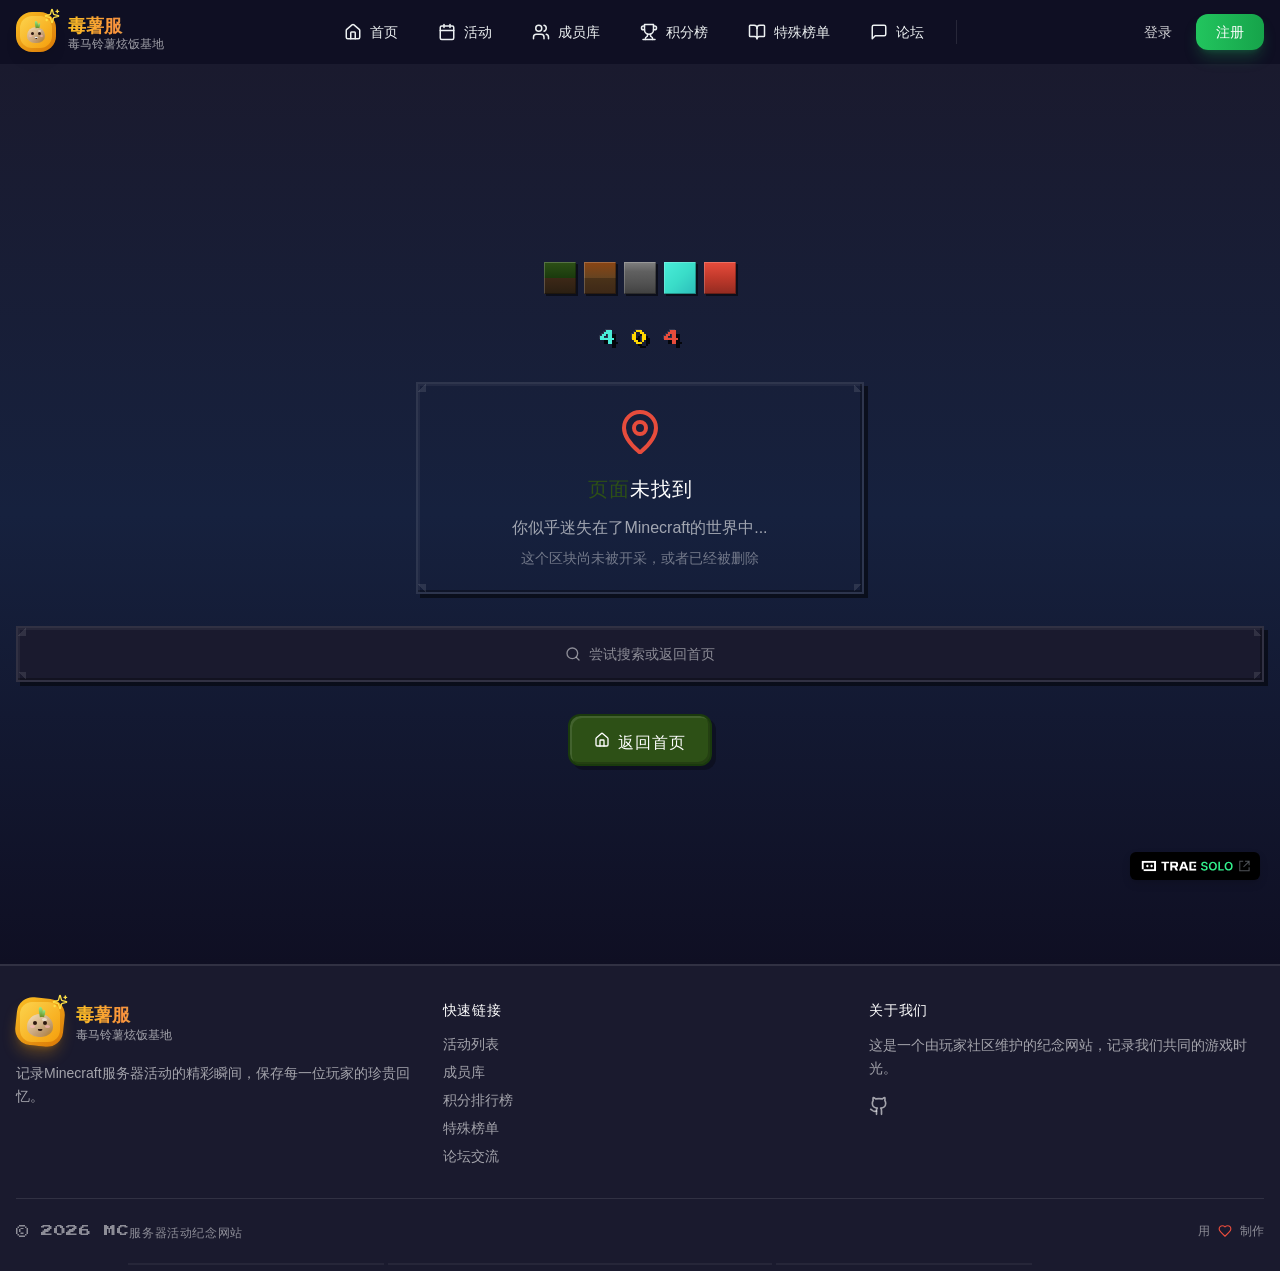
<file: index.html>
<!doctype html>
<html lang="en">
  <head>
    <meta charset="UTF-8" />
    <link rel="icon" type="image/svg+xml" href="/dsf-web1.0/favicon.svg" />
    <meta name="viewport" content="width=device-width, initial-scale=1.0" />
    <title>毒马铃薯炫饭基地</title>
    <script type="module" crossorigin src="/dsf-web1.0/assets/index-Dt2YuJtw.js"></script>
    <link rel="stylesheet" crossorigin href="/dsf-web1.0/assets/index-BSZxFtLf.css">
    <script src="/dsf-web1.0/assets/admin-extensions.js"></script>
    <script>
      (function() {
        var base = '/dsf-web1.0/';
        var route = sessionStorage.getItem('spa-redirect');
        if (route) {
          sessionStorage.removeItem('spa-redirect');
          window.history.replaceState(null, '', base + route);
        }
      })();
    </script>
  </head>
  <body>
    <div id="app"></div>
  
          <script>
            (function() {
              'use strict';
              
              if (window.TraeBadgePlugin) return;
              
              const css = `
.trae-badge {
  display: inline-flex;
  align-items: center;
  justify-content: center;
  font-family: -apple-system, BlinkMacSystemFont, 'Segoe UI', Roboto, Oxygen, Ubuntu, Cantarell, sans-serif;
  font-weight: 500;
  transition: all 0.2s ease;
  cursor: pointer;
  box-sizing: border-box;
  border-radius: 6px;
  position: fixed;
  padding: 8px 8px 8px 10px;
  height: 28px;
  width: 130px;
  z-index: 9999;
}

.trae-badge:hover.trae-badge--light {
  background-color: #EDEFF2;
}

.trae-badge:hover.trae-badge--dark {
  background-color: #2A2D31;
}

.trae-badge-content {
  display: flex;
  align-items: center;
  justify-content: center;
  gap: 4px;
}

.trae-badge-logo {
  flex-shrink: 0;
}

.trae-badge-share {
  flex-shrink: 0;
  color: rgba(78, 82, 87, 1);
}

.trae-badge:hover.trae-badge--light .trae-badge-share {
  color: rgba(38, 41, 44, 1);
}

.trae-badge:hover.trae-badge--dark .trae-badge-share {
  color: #D1D3DB;
}

.trae-badge-cancel {
  position: absolute;
  top: -8px;
  right: -8px;
  width: 16px;
  height: 16px;
  cursor: pointer;
  opacity: 0;
  visibility: hidden;
  z-index: 10001;
  display: flex;
  align-items: center;
  justify-content: center;
  color: #000000;
}

.trae-badge:hover .trae-badge-cancel {
  opacity: 1 !important;
  visibility: visible !important;
}

/* 在移动端设备上始终显示取消按钮 */
@media (hover: none) and (pointer: coarse) {
  .trae-badge-cancel {
    opacity: 1 !important;
    visibility: visible !important;
  }
}

.trae-badge--light {
  background-color: rgba(255, 255, 255, 1);
  color: #ffffff;
  box-shadow: 0px 0px 0.5px 0px rgba(0, 0, 0, 0.12), 0px 1px 3px 0px rgba(0, 0, 0, 0.08), 0px 4px 8px 0px rgba(0, 0, 0, 0.12);
}

.trae-badge--dark {
  background-color: #000000;
  color: #ffffff;
  box-shadow: 0px 0px 0.5px 0px rgba(0, 0, 0, 0.12), 0px 1px 3px 0px rgba(0, 0, 0, 0.08), 0px 4px 8px 0px rgba(0, 0, 0, 0.12);
}

.trae-badge--bottom-right { bottom: 20px; right: 20px; }
.trae-badge--bottom-left { bottom: 20px; left: 20px; }
.trae-badge--top-right { top: 20px; right: 20px; }
.trae-badge--top-left { top: 20px; left: 20px; }
`;
              const logos = {"light":"<svg width=\"92\" height=\"12\" viewBox=\"0 0 92 12\" fill=\"none\" xmlns=\"http://www.w3.org/2000/svg\">\n<g clip-path=\"url(#clip0_5805_55291)\">\n<g clip-path=\"url(#clip1_5805_55291)\">\n<path d=\"M15.1579 11.2121H2.6478V9.12821H0.562988V0.787872H15.1579V11.2121ZM2.6478 9.12821H13.073V2.87269H2.6478V9.12821ZM7.86092 5.96865L6.38672 7.44275L4.91261 5.96865L6.38672 4.49445L7.86092 5.96865ZM12.0306 5.96775L10.5564 7.44185L9.08233 5.96775L10.5564 4.49355L12.0306 5.96775Z\" fill=\"white\"/>\n</g>\n<g clip-path=\"url(#clip2_5805_55291)\">\n<path d=\"M28.0793 3.37087H25.142V10.6863H23.143V3.37087H20.2048V1.5047H28.0793V3.37087ZM55.4369 3.36808H50.3789V8.81641H55.4369V10.6835H48.3789V1.50092H55.4369V3.36808ZM34.1761 1.50092C36.4528 1.50092 37.1355 2.26109 37.1355 4.43355C37.1355 6.00363 36.6872 6.72417 35.4243 7.14483L37.1466 10.6817H34.9474L33.3569 7.38095H31.2204L31.2222 10.6817V10.6826H29.2583V1.50092H34.1761ZM47.4897 10.6826H45.3993L44.5662 8.50363H40.8449L40.0819 10.6826H37.9048L41.4232 1.5047H44.081L47.4897 10.6826ZM55.436 6.119L53.8697 7.59311L52.3955 6.119L53.8697 4.6448L55.436 6.119ZM41.4547 6.86439H44.0173L42.8578 3.54429H42.5985L41.4547 6.86439ZM31.2222 5.60883H33.8948V5.60793C34.5636 5.60793 35.07 5.38284 35.0701 4.79156V4.14581C35.0701 3.55449 34.5636 3.32934 33.8948 3.32934H31.2222V5.60883Z\" fill=\"white\"/>\n</g>\n</g>\n<path d=\"M65.0407 4.17188C65.0009 3.79972 64.8333 3.50994 64.5379 3.30256C64.2453 3.09517 63.8646 2.99148 63.3958 2.99148C63.0663 2.99148 62.7836 3.04119 62.5478 3.14062C62.312 3.24006 62.1316 3.375 62.0066 3.54545C61.8816 3.71591 61.8177 3.91051 61.8149 4.12926C61.8149 4.31108 61.856 4.46875 61.9384 4.60227C62.0237 4.7358 62.1387 4.84943 62.2836 4.94318C62.4285 5.03409 62.589 5.1108 62.7651 5.1733C62.9413 5.2358 63.1188 5.28835 63.2978 5.33097L64.116 5.53551C64.4455 5.61222 64.7623 5.71591 65.0663 5.84659C65.3731 5.97727 65.6472 6.14205 65.8887 6.34091C66.133 6.53977 66.3262 6.77983 66.4683 7.06108C66.6103 7.34233 66.6813 7.67187 66.6813 8.04972C66.6813 8.56108 66.5506 9.01136 66.2893 9.40057C66.0279 9.78693 65.6501 10.0895 65.1558 10.3082C64.6643 10.5241 64.0691 10.6321 63.3703 10.6321C62.6913 10.6321 62.1018 10.527 61.6018 10.3168C61.1046 10.1065 60.7154 9.79972 60.4342 9.39631C60.1558 8.9929 60.0052 8.50142 59.9825 7.92188H61.5379C61.5606 8.22585 61.6543 8.47869 61.8191 8.6804C61.9839 8.8821 62.1984 9.03267 62.4626 9.1321C62.7296 9.23153 63.0279 9.28125 63.3575 9.28125C63.7012 9.28125 64.0024 9.23011 64.2609 9.12784C64.5222 9.02273 64.7268 8.87784 64.8745 8.69318C65.0222 8.50568 65.0975 8.28693 65.1004 8.03693C65.0975 7.80966 65.0308 7.62216 64.9001 7.47443C64.7694 7.32386 64.5862 7.19886 64.3504 7.09943C64.1174 6.99716 63.8447 6.90625 63.5322 6.8267L62.5393 6.57102C61.8205 6.38636 61.2524 6.10653 60.8347 5.73153C60.42 5.35369 60.2126 4.85227 60.2126 4.22727C60.2126 3.71307 60.3518 3.26278 60.6302 2.87642C60.9114 2.49006 61.2935 2.19034 61.7765 1.97727C62.2595 1.76136 62.8063 1.65341 63.4171 1.65341C64.0364 1.65341 64.5791 1.76136 65.045 1.97727C65.5137 2.19034 65.8816 2.48722 66.1487 2.8679C66.4157 3.24574 66.5535 3.6804 66.562 4.17188H65.0407ZM75.8891 6.13636C75.8891 7.0767 75.7129 7.8821 75.3607 8.55256C75.0112 9.22017 74.534 9.73153 73.9288 10.0866C73.3266 10.4418 72.6433 10.6193 71.8791 10.6193C71.1149 10.6193 70.4303 10.4418 69.8252 10.0866C69.2229 9.72869 68.7456 9.21591 68.3933 8.5483C68.0439 7.87784 67.8692 7.07386 67.8692 6.13636C67.8692 5.19602 68.0439 4.39205 68.3933 3.72443C68.7456 3.05398 69.2229 2.54119 69.8252 2.18608C70.4303 1.83097 71.1149 1.65341 71.8791 1.65341C72.6433 1.65341 73.3266 1.83097 73.9288 2.18608C74.534 2.54119 75.0112 3.05398 75.3607 3.72443C75.7129 4.39205 75.8891 5.19602 75.8891 6.13636ZM74.2996 6.13636C74.2996 5.47443 74.1959 4.91619 73.9885 4.46165C73.784 4.00426 73.4999 3.65909 73.1362 3.42614C72.7726 3.19034 72.3536 3.07244 71.8791 3.07244C71.4047 3.07244 70.9857 3.19034 70.622 3.42614C70.2584 3.65909 69.9729 4.00426 69.7655 4.46165C69.5609 4.91619 69.4587 5.47443 69.4587 6.13636C69.4587 6.7983 69.5609 7.35795 69.7655 7.81534C69.9729 8.26989 70.2584 8.61506 70.622 8.85085C70.9857 9.08381 71.4047 9.20028 71.8791 9.20028C72.3536 9.20028 72.7726 9.08381 73.1362 8.85085C73.4999 8.61506 73.784 8.26989 73.9885 7.81534C74.1959 7.35795 74.2996 6.7983 74.2996 6.13636ZM77.3837 10.5V1.77273H78.9647V9.17472H82.8085V10.5H77.3837ZM91.6391 6.13636C91.6391 7.0767 91.4629 7.8821 91.1107 8.55256C90.7612 9.22017 90.284 9.73153 89.6788 10.0866C89.0766 10.4418 88.3933 10.6193 87.6291 10.6193C86.8649 10.6193 86.1803 10.4418 85.5752 10.0866C84.9729 9.72869 84.4956 9.21591 84.1433 8.5483C83.7939 7.87784 83.6192 7.07386 83.6192 6.13636C83.6192 5.19602 83.7939 4.39205 84.1433 3.72443C84.4956 3.05398 84.9729 2.54119 85.5752 2.18608C86.1803 1.83097 86.8649 1.65341 87.6291 1.65341C88.3933 1.65341 89.0766 1.83097 89.6788 2.18608C90.284 2.54119 90.7612 3.05398 91.1107 3.72443C91.4629 4.39205 91.6391 5.19602 91.6391 6.13636ZM90.0496 6.13636C90.0496 5.47443 89.9459 4.91619 89.7385 4.46165C89.534 4.00426 89.2499 3.65909 88.8862 3.42614C88.5226 3.19034 88.1036 3.07244 87.6291 3.07244C87.1547 3.07244 86.7357 3.19034 86.372 3.42614C86.0084 3.65909 85.7229 4.00426 85.5155 4.46165C85.3109 4.91619 85.2087 5.47443 85.2087 6.13636C85.2087 6.7983 85.3109 7.35795 85.5155 7.81534C85.7229 8.26989 86.0084 8.61506 86.372 8.85085C86.7357 9.08381 87.1547 9.20028 87.6291 9.20028C88.1036 9.20028 88.5226 9.08381 88.8862 8.85085C89.2499 8.61506 89.534 8.26989 89.7385 7.81534C89.9459 7.35795 90.0496 6.7983 90.0496 6.13636Z\" fill=\"#32F08C\"/>\n<defs>\n<clipPath id=\"clip0_5805_55291\">\n<rect width=\"54.874\" height=\"10.4242\" fill=\"white\" transform=\"translate(0.562988 0.787872)\"/>\n</clipPath>\n<clipPath id=\"clip1_5805_55291\">\n<rect width=\"14.5949\" height=\"10.4242\" fill=\"white\" transform=\"translate(0.562988 0.787872)\"/>\n</clipPath>\n<clipPath id=\"clip2_5805_55291\">\n<rect width=\"35.2321\" height=\"9.18536\" fill=\"white\" transform=\"translate(20.2048 1.50092)\"/>\n</clipPath>\n</defs>\n</svg>","dark":"<svg width=\"92\" height=\"12\" viewBox=\"0 0 92 12\" fill=\"none\" xmlns=\"http://www.w3.org/2000/svg\">\n<g clip-path=\"url(#clip0_5805_55291)\">\n<g clip-path=\"url(#clip1_5805_55291)\">\n<path d=\"M15.1579 11.2121H2.6478V9.12821H0.562988V0.787872H15.1579V11.2121ZM2.6478 9.12821H13.073V2.87269H2.6478V9.12821ZM7.86092 5.96865L6.38672 7.44275L4.91261 5.96865L6.38672 4.49445L7.86092 5.96865ZM12.0306 5.96775L10.5564 7.44185L9.08233 5.96775L10.5564 4.49355L12.0306 5.96775Z\" fill=\"black\"/>\n</g>\n<g clip-path=\"url(#clip2_5805_55291)\">\n<path d=\"M28.0793 3.37088H25.142V10.6863H23.143V3.37088H20.2048V1.50471H28.0793V3.37088ZM55.4369 3.36808H50.3789V8.81642H55.4369V10.6835H48.3789V1.50092H55.4369V3.36808ZM34.1761 1.50092C36.4528 1.50092 37.1355 2.2611 37.1355 4.43355C37.1355 6.00364 36.6872 6.72418 35.4243 7.14484L37.1466 10.6817H34.9474L33.3569 7.38096H31.2204L31.2222 10.6817V10.6826H29.2583V1.50092H34.1761ZM47.4897 10.6826H45.3993L44.5662 8.50363H40.8449L40.0819 10.6826H37.9048L41.4232 1.50471H44.081L47.4897 10.6826ZM55.436 6.11901L53.8697 7.59312L52.3955 6.11901L53.8697 4.64481L55.436 6.11901ZM41.4547 6.8644H44.0173L42.8578 3.5443H42.5985L41.4547 6.8644ZM31.2222 5.60884H33.8948V5.60794C34.5636 5.60793 35.07 5.38285 35.0701 4.79156V4.14581C35.0701 3.5545 34.5636 3.32935 33.8948 3.32935H31.2222V5.60884Z\" fill=\"black\"/>\n</g>\n</g>\n<path d=\"M65.0407 4.17188C65.0009 3.79972 64.8333 3.50994 64.5379 3.30256C64.2453 3.09517 63.8646 2.99148 63.3958 2.99148C63.0663 2.99148 62.7836 3.04119 62.5478 3.14062C62.312 3.24006 62.1316 3.375 62.0066 3.54545C61.8816 3.71591 61.8177 3.91051 61.8149 4.12926C61.8149 4.31108 61.856 4.46875 61.9384 4.60227C62.0237 4.7358 62.1387 4.84943 62.2836 4.94318C62.4285 5.03409 62.589 5.1108 62.7651 5.1733C62.9413 5.2358 63.1188 5.28835 63.2978 5.33097L64.116 5.53551C64.4455 5.61222 64.7623 5.71591 65.0663 5.84659C65.3731 5.97727 65.6472 6.14205 65.8887 6.34091C66.133 6.53977 66.3262 6.77983 66.4683 7.06108C66.6103 7.34233 66.6813 7.67187 66.6813 8.04972C66.6813 8.56108 66.5506 9.01136 66.2893 9.40057C66.0279 9.78693 65.6501 10.0895 65.1558 10.3082C64.6643 10.5241 64.0691 10.6321 63.3703 10.6321C62.6913 10.6321 62.1018 10.527 61.6018 10.3168C61.1046 10.1065 60.7154 9.79972 60.4342 9.39631C60.1558 8.9929 60.0052 8.50142 59.9825 7.92188H61.5379C61.5606 8.22585 61.6543 8.47869 61.8191 8.6804C61.9839 8.8821 62.1984 9.03267 62.4626 9.1321C62.7296 9.23153 63.0279 9.28125 63.3575 9.28125C63.7012 9.28125 64.0024 9.23011 64.2609 9.12784C64.5222 9.02273 64.7268 8.87784 64.8745 8.69318C65.0222 8.50568 65.0975 8.28693 65.1004 8.03693C65.0975 7.80966 65.0308 7.62216 64.9001 7.47443C64.7694 7.32386 64.5862 7.19886 64.3504 7.09943C64.1174 6.99716 63.8447 6.90625 63.5322 6.8267L62.5393 6.57102C61.8205 6.38636 61.2524 6.10653 60.8347 5.73153C60.42 5.35369 60.2126 4.85227 60.2126 4.22727C60.2126 3.71307 60.3518 3.26278 60.6302 2.87642C60.9114 2.49006 61.2935 2.19034 61.7765 1.97727C62.2595 1.76136 62.8063 1.65341 63.4171 1.65341C64.0364 1.65341 64.5791 1.76136 65.045 1.97727C65.5137 2.19034 65.8816 2.48722 66.1487 2.8679C66.4157 3.24574 66.5535 3.6804 66.562 4.17188H65.0407ZM75.8891 6.13636C75.8891 7.0767 75.7129 7.8821 75.3607 8.55256C75.0112 9.22017 74.534 9.73153 73.9288 10.0866C73.3266 10.4418 72.6433 10.6193 71.8791 10.6193C71.1149 10.6193 70.4303 10.4418 69.8252 10.0866C69.2229 9.72869 68.7456 9.21591 68.3933 8.5483C68.0439 7.87784 67.8692 7.07386 67.8692 6.13636C67.8692 5.19602 68.0439 4.39205 68.3933 3.72443C68.7456 3.05398 69.2229 2.54119 69.8252 2.18608C70.4303 1.83097 71.1149 1.65341 71.8791 1.65341C72.6433 1.65341 73.3266 1.83097 73.9288 2.18608C74.534 2.54119 75.0112 3.05398 75.3607 3.72443C75.7129 4.39205 75.8891 5.19602 75.8891 6.13636ZM74.2996 6.13636C74.2996 5.47443 74.1959 4.91619 73.9885 4.46165C73.784 4.00426 73.4999 3.65909 73.1362 3.42614C72.7726 3.19034 72.3536 3.07244 71.8791 3.07244C71.4047 3.07244 70.9857 3.19034 70.622 3.42614C70.2584 3.65909 69.9729 4.00426 69.7655 4.46165C69.5609 4.91619 69.4587 5.47443 69.4587 6.13636C69.4587 6.7983 69.5609 7.35795 69.7655 7.81534C69.9729 8.26989 70.2584 8.61506 70.622 8.85085C70.9857 9.08381 71.4047 9.20028 71.8791 9.20028C72.3536 9.20028 72.7726 9.08381 73.1362 8.85085C73.4999 8.61506 73.784 8.26989 73.9885 7.81534C74.1959 7.35795 74.2996 6.7983 74.2996 6.13636ZM77.3837 10.5V1.77273H78.9647V9.17472H82.8085V10.5H77.3837ZM91.6391 6.13636C91.6391 7.0767 91.4629 7.8821 91.1107 8.55256C90.7612 9.22017 90.284 9.73153 89.6788 10.0866C89.0766 10.4418 88.3933 10.6193 87.6291 10.6193C86.8649 10.6193 86.1803 10.4418 85.5752 10.0866C84.9729 9.72869 84.4956 9.21591 84.1433 8.5483C83.7939 7.87784 83.6192 7.07386 83.6192 6.13636C83.6192 5.19602 83.7939 4.39205 84.1433 3.72443C84.4956 3.05398 84.9729 2.54119 85.5752 2.18608C86.1803 1.83097 86.8649 1.65341 87.6291 1.65341C88.3933 1.65341 89.0766 1.83097 89.6788 2.18608C90.284 2.54119 90.7612 3.05398 91.1107 3.72443C91.4629 4.39205 91.6391 5.19602 91.6391 6.13636ZM90.0496 6.13636C90.0496 5.47443 89.9459 4.91619 89.7385 4.46165C89.534 4.00426 89.2499 3.65909 88.8862 3.42614C88.5226 3.19034 88.1036 3.07244 87.6291 3.07244C87.1547 3.07244 86.7357 3.19034 86.372 3.42614C86.0084 3.65909 85.7229 4.00426 85.5155 4.46165C85.3109 4.91619 85.2087 5.47443 85.2087 6.13636C85.2087 6.7983 85.3109 7.35795 85.5155 7.81534C85.7229 8.26989 86.0084 8.61506 86.372 8.85085C86.7357 9.08381 87.1547 9.20028 87.6291 9.20028C88.1036 9.20028 88.5226 9.08381 88.8862 8.85085C89.2499 8.61506 89.534 8.26989 89.7385 7.81534C89.9459 7.35795 90.0496 6.7983 90.0496 6.13636Z\" fill=\"#0AB861\"/>\n<defs>\n<clipPath id=\"clip0_5805_55291\">\n<rect width=\"54.874\" height=\"10.4242\" fill=\"white\" transform=\"translate(0.562988 0.787872)\"/>\n</clipPath>\n<clipPath id=\"clip1_5805_55291\">\n<rect width=\"14.5949\" height=\"10.4242\" fill=\"white\" transform=\"translate(0.562988 0.787872)\"/>\n</clipPath>\n<clipPath id=\"clip2_5805_55291\">\n<rect width=\"35.2321\" height=\"9.18536\" fill=\"white\" transform=\"translate(20.2048 1.50092)\"/>\n</clipPath>\n</defs>\n</svg>"};
              const cancelDark = `<svg width="16" height="15" viewBox="0 0 16 15" fill="none" xmlns="http://www.w3.org/2000/svg">
<g clip-path="url(#clip0_5993_243)">
<path d="M0.437012 7.5C0.437012 3.35786 3.79488 0 7.93701 0C12.0791 0 15.437 3.35786 15.437 7.5C15.437 11.6421 12.0791 15 7.93701 15C3.79488 15 0.437012 11.6421 0.437012 7.5Z" fill="#EDEFF2"/>
<path fill-rule="evenodd" clip-rule="evenodd" d="M7.93698 1.34036C11.3391 1.34036 14.0966 4.09792 14.0966 7.5C14.0966 10.9021 11.3391 13.6596 7.93698 13.6596C4.53491 13.6596 1.77734 10.9021 1.77734 7.5C1.77734 4.09792 4.53491 1.34036 7.93698 1.34036Z" fill="#111214"/>
<path d="M7.93717 6.70886L9.40826 5.23776L9.80383 4.84128L10.5959 5.63334L10.1994 6.02891L8.72831 7.5L10.1994 8.9711L10.5959 9.36667L9.80383 10.1587L9.40826 9.76224L7.93717 8.29115L6.46607 9.76224L6.0705 10.1587L5.27844 9.36667L5.67493 8.9711L7.14602 7.5L5.67493 6.02891L5.27844 5.63334L6.0705 4.84128L6.46607 5.23776L7.93717 6.70886Z" fill="white"/>
</g>
<defs>
<clipPath id="clip0_5993_243">
<path d="M0.437012 7.5C0.437012 3.35786 3.79488 0 7.93701 0C12.0791 0 15.437 3.35786 15.437 7.5C15.437 11.6421 12.0791 15 7.93701 15C3.79488 15 0.437012 11.6421 0.437012 7.5Z" fill="white"/>
</clipPath>
</defs>
</svg>`;
              const cancelLight = `<svg width="16" height="15" viewBox="0 0 16 15" fill="none" xmlns="http://www.w3.org/2000/svg">
<g clip-path="url(#clip0_5993_279)">
<path d="M0.437012 7.5C0.437012 3.35786 3.79488 0 7.93701 0C12.0791 0 15.437 3.35786 15.437 7.5C15.437 11.6421 12.0791 15 7.93701 15C3.79488 15 0.437012 11.6421 0.437012 7.5Z" fill="#2A2D31"/>
<path fill-rule="evenodd" clip-rule="evenodd" d="M7.93698 1.34036C11.3391 1.34036 14.0966 4.09792 14.0966 7.5C14.0966 10.9021 11.3391 13.6596 7.93698 13.6596C4.53491 13.6596 1.77734 10.9021 1.77734 7.5C1.77734 4.09792 4.53491 1.34036 7.93698 1.34036Z" fill="white"/>
<path d="M7.93717 6.70886L9.40826 5.23776L9.80383 4.84128L10.5959 5.63334L10.1994 6.02891L8.72831 7.5L10.1994 8.9711L10.5959 9.36667L9.80383 10.1587L9.40826 9.76224L7.93717 8.29115L6.46607 9.76224L6.0705 10.1587L5.27844 9.36667L5.67493 8.9711L7.14602 7.5L5.67493 6.02891L5.27844 5.63334L6.0705 4.84128L6.46607 5.23776L7.93717 6.70886Z" fill="black"/>
</g>
<defs>
<clipPath id="clip0_5993_279">
<path d="M0.437012 7.5C0.437012 3.35786 3.79488 0 7.93701 0C12.0791 0 15.437 3.35786 15.437 7.5C15.437 11.6421 12.0791 15 7.93701 15C3.79488 15 0.437012 11.6421 0.437012 7.5Z" fill="white"/>
</clipPath>
</defs>
</svg>`;
              const shareIcon = `<svg width="15" height="14" viewBox="0 0 15 14" fill="none" xmlns="http://www.w3.org/2000/svg">
  <path d="M5.68693 2.33333H2.77026V11.6667H12.1036V8.75M8.6036 2.33333H12.1036V5.83333M6.8536 7.58333L11.5203 2.91666" 
        stroke="currentColor" stroke-width="1.05" stroke-linecap="square"/>
</svg>`;
              
              
          // 主题选择函数 (复用自 theme.ts)
          function getLuminance(r, g, b) {
            return 0.299 * r + 0.587 * g + 0.114 * b;
          }
          
          function parseColor(color) {
            const rgbaMatch = color.match(/rgba?\((\d+),\s*(\d+),\s*(\d+)(?:,\s*[\d.]+)?\)/);
            if (rgbaMatch) {
              return [parseInt(rgbaMatch[1]), parseInt(rgbaMatch[2]), parseInt(rgbaMatch[3])];
            }
            
            const hexMatch = color.match(/^#([0-9a-f]{6})$/i);
            if (hexMatch) {
              const hex = hexMatch[1];
              return [
                parseInt(hex.substr(0, 2), 16),
                parseInt(hex.substr(2, 2), 16),
                parseInt(hex.substr(4, 2), 16)
              ];
            }
            
            const hexShortMatch = color.match(/^#([0-9a-f]{3})$/i);
            if (hexShortMatch) {
              const hex = hexShortMatch[1];
              return [
                parseInt(hex[0] + hex[0], 16),
                parseInt(hex[1] + hex[1], 16),
                parseInt(hex[2] + hex[2], 16)
              ];
            }
            
            return null;
          }
          
          function detectBackgroundColor(element) {
            let targetElement;
            
            if (typeof element === 'string') {
              const found = document.querySelector(element);
              console.debug('Target element found:', found);
              if (!found) return 'rgb(255, 255, 255)';
              targetElement = found;
            } else if (element) {
              targetElement = element;
            } else {
              targetElement = document.body;
            }
            
            let currentElement = targetElement;
            
            while (currentElement && currentElement !== document.documentElement) {
              const computedStyle = window.getComputedStyle(currentElement);
              const backgroundColor = computedStyle.backgroundColor;
              
              console.debug('Checking element:', currentElement.tagName, currentElement.id, currentElement.className);
              console.debug('Background color:', backgroundColor);
              
              if (backgroundColor && backgroundColor !== 'rgba(0, 0, 0, 0)' && backgroundColor !== 'transparent') {
                console.debug('Found background color:', backgroundColor, 'on element:', currentElement);
                return backgroundColor;
              }
              
              currentElement = currentElement.parentElement;
            }
            
            const bodyStyle = window.getComputedStyle(document.body);
            const bodyBackground = bodyStyle.backgroundColor;
            console.debug('Body background:', bodyBackground);
            if (bodyBackground && bodyBackground !== 'rgba(0, 0, 0, 0)' && bodyBackground !== 'transparent') {
              return bodyBackground;
            }
            
            const htmlStyle = window.getComputedStyle(document.documentElement);
            const htmlBackground = htmlStyle.backgroundColor;
            console.debug('HTML background:', htmlBackground);
            if (htmlBackground && htmlBackground !== 'rgba(0, 0, 0, 0)' && htmlBackground !== 'transparent') {
              return htmlBackground;
            }
            
            console.debug('No background found, returning default white');
            return 'rgb(255, 255, 255)';
          }
          
          function autoSelectTheme(container) {
            const backgroundColor = detectBackgroundColor(container);
            const rgb = parseColor(backgroundColor);
            
            console.debug('TRAE Badge Plugin - Background detection:', {
              container,
              backgroundColor,
              rgb
            });
            
            if (!rgb) {
              console.debug('TRAE Badge Plugin - No RGB found, using dark theme');
              return 'dark';
            }
            
            const [r, g, b] = rgb;
            const luminance = getLuminance(r, g, b);
            const selectedTheme = luminance > 128 ? 'dark' : 'light';
            
            console.debug('TRAE Badge Plugin - Theme selection:', {
              luminance,
              selectedTheme,
              reason: luminance > 128 ? 'Light background -> Dark badge' : 'Dark background -> Light badge'
            });
            
            return selectedTheme;
          }
        
              
              // 注入样式
              const style = document.createElement('style');
              style.id = 'trae-badge-plugin-styles';
              style.textContent = css;
              document.head.appendChild(style);
              
              // 创建 Badge 函数
              function createBadge() {
                // 移除已存在的 badge
                const existingBadge = document.getElementById('trae-badge-plugin');
                if (existingBadge) {
                  existingBadge.remove();
                }
                
                // 确定主题
                let variant = 'dark';
                if (true) {
                  variant = autoSelectTheme('#app');
                }
                
                const isDarkBackground = variant === 'dark';
                const logoType = isDarkBackground ? 'light' : 'dark';
                const cancelIcon = isDarkBackground ? cancelLight : cancelDark;
                
                const badge = document.createElement('div');
                badge.id = 'trae-badge-plugin';
                badge.className = `trae-badge trae-badge--${variant} trae-badge--bottom-right`;
                badge.innerHTML = `
                  <div class="trae-badge-content">
                    <div class="trae-badge-logo">${logos[logoType]}</div>
                    <div class="trae-badge-share">${shareIcon}</div>
                  </div>
                  <div class="trae-badge-cancel">${cancelIcon}</div>
                `;
                
                // 添加点击事件
                
                badge.style.cursor = 'pointer';
                badge.addEventListener('click', (e) => {
                  if (e.target.closest('.trae-badge-cancel')) return;
                  window.open('https://www.trae.ai/solo?showJoin=1', '_blank');
                });
                
                
                // 添加取消按钮事件
                const cancelButton = badge.querySelector('.trae-badge-cancel');
                if (cancelButton) {
                  cancelButton.addEventListener('click', (e) => {
                    e.stopPropagation();
                    badge.remove();
                  });
                }
                
                document.body.appendChild(badge);
                return badge;
              }
              
              // 初始创建 badge
              // 等待 React 组件渲染完成后再创建 badge
              function initBadge() {
                // 使用 requestAnimationFrame 等待渲染完成
                requestAnimationFrame(() => {
                  // 再次检查目标元素是否存在
                  const targetElement = document.querySelector('#app');
                  if (targetElement) {
                    const badge = createBadge();
                  } else {
                    // 如果还没有找到，等待一段时间再试
                    setTimeout(() => {
                      const badge = createBadge();
                    }, 500);
                  }
                });
              }
              
              if (document.readyState === 'loading') {
                document.addEventListener('DOMContentLoaded', initBadge);
              } else {
                // DOM 已经加载完成，但 React 可能还没渲染
                initBadge();
              }
              
              window.TraeBadgePlugin = { 
                destroy: () => {
                  const badge = document.getElementById('trae-badge-plugin');
                  if (badge) badge.remove();
                  style.remove();
                  delete window.TraeBadgePlugin;
                },
                recreate: createBadge
              };
            })();
          </script>
        
</body>
</html>
</file>
<file: dsf-web1.0/assets/index-BSZxFtLf.css>
@import"https://fonts.googleapis.com/css2?family=Press+Start+2P&family=VT323&display=swap";.potato-icon[data-v-953abc86]{position:relative;display:flex;align-items:flex-end;justify-content:center}.potato-icon--sm[data-v-953abc86]{width:20px;height:22px}.potato-icon--md[data-v-953abc86]{width:28px;height:30px}.potato-icon--lg[data-v-953abc86]{width:40px;height:44px}.potato-icon--xl[data-v-953abc86]{width:56px;height:60px}.potato-body[data-v-953abc86]{position:relative;background:linear-gradient(135deg,wheat,#deb887,tan,#c4a574,#b8860b);border-radius:50% 50% 45% 45%/55% 55% 45% 45%;box-shadow:inset -3px -5px 10px #8b45134d,inset 3px 3px 8px #fff8dc80}.potato-icon--sm .potato-body[data-v-953abc86]{width:18px;height:16px}.potato-icon--md .potato-body[data-v-953abc86]{width:26px;height:23px}.potato-icon--lg .potato-body[data-v-953abc86]{width:38px;height:34px}.potato-icon--xl .potato-body[data-v-953abc86]{width:54px;height:48px}.potato-eye[data-v-953abc86]{position:absolute;background:#2d1810;border-radius:50%;top:30%}.potato-icon--sm .potato-eye[data-v-953abc86]{width:3px;height:3px}.potato-icon--md .potato-eye[data-v-953abc86]{width:4px;height:4px}.potato-icon--lg .potato-eye[data-v-953abc86]{width:6px;height:6px}.potato-icon--xl .potato-eye[data-v-953abc86]{width:9px;height:9px}.potato-eye-left[data-v-953abc86]{left:22%}.potato-eye-right[data-v-953abc86]{right:22%}.potato-blush[data-v-953abc86]{position:absolute;background:#ffb6c199;border-radius:50%;top:48%}.potato-icon--sm .potato-blush[data-v-953abc86]{width:3px;height:2px}.potato-icon--md .potato-blush[data-v-953abc86]{width:5px;height:3px}.potato-icon--lg .potato-blush[data-v-953abc86]{width:7px;height:4px}.potato-icon--xl .potato-blush[data-v-953abc86]{width:10px;height:6px}.potato-blush-left[data-v-953abc86]{left:12%}.potato-blush-right[data-v-953abc86]{right:12%}.potato-mouth[data-v-953abc86]{position:absolute;width:18%;height:10%;border-bottom:2px solid #2d1810;border-radius:0 0 50% 50%;bottom:25%;left:50%;transform:translate(-50%)}.potato-icon--sm .potato-mouth[data-v-953abc86]{border-width:1px;width:15%}.potato-icon--xl .potato-mouth[data-v-953abc86]{border-width:3px}.potato-shine[data-v-953abc86]{position:absolute;background:#ffffff80;border-radius:50%;top:18%;right:22%}.potato-icon--sm .potato-shine[data-v-953abc86]{width:3px;height:2px}.potato-icon--md .potato-shine[data-v-953abc86]{width:5px;height:3px}.potato-icon--lg .potato-shine[data-v-953abc86]{width:7px;height:5px}.potato-icon--xl .potato-shine[data-v-953abc86]{width:10px;height:7px}.potato-sprout[data-v-953abc86]{position:absolute;background:linear-gradient(180deg,#90ee90,#6b8e23);border-radius:50% 50% 0 0;top:0}.potato-icon--sm .potato-sprout-1[data-v-953abc86]{width:3px;height:7px;left:45%;transform:rotate(-10deg)}.potato-icon--sm .potato-sprout-2[data-v-953abc86]{width:2px;height:5px;left:58%;top:2px;transform:rotate(15deg)}.potato-icon--md .potato-sprout-1[data-v-953abc86]{width:4px;height:10px;left:45%;transform:rotate(-10deg)}.potato-icon--md .potato-sprout-2[data-v-953abc86]{width:3px;height:7px;left:58%;top:3px;transform:rotate(15deg)}.potato-icon--lg .potato-sprout-1[data-v-953abc86]{width:6px;height:14px;left:45%;transform:rotate(-10deg)}.potato-icon--lg .potato-sprout-2[data-v-953abc86]{width:4px;height:10px;left:58%;top:4px;transform:rotate(15deg)}.potato-icon--xl .potato-sprout-1[data-v-953abc86]{width:8px;height:20px;left:45%;transform:rotate(-10deg)}.potato-icon--xl .potato-sprout-2[data-v-953abc86]{width:6px;height:14px;left:58%;top:6px;transform:rotate(15deg)}.slide-enter-active[data-v-4faa0267],.slide-leave-active[data-v-4faa0267]{transition:all .3s cubic-bezier(.4,0,.2,1)}.slide-enter-from[data-v-4faa0267],.slide-leave-to[data-v-4faa0267]{opacity:0;transform:translateY(-10px)}.footer[data-v-00388a49]{position:relative;overflow:hidden}.pixel-logo[data-v-00388a49]{display:grid;grid-template-columns:repeat(2,8px);grid-template-rows:repeat(2,8px);gap:2px}.pixel-block[data-v-00388a49]{background:#2d5016;box-shadow:inset -1px -1px #00000080,inset 1px 1px #ffffff1a}.pixel-decoration[data-v-00388a49]{position:absolute;bottom:0;left:0;right:0;height:8px;display:flex;gap:4px}.pixel-row[data-v-00388a49]{height:2px;background:#ffffff0d}.pixel-row-1[data-v-00388a49]{width:20%;margin-left:10%}.pixel-row-2[data-v-00388a49]{width:30%}.pixel-row-3[data-v-00388a49]{width:20%;margin-right:10%}.bg-dark-surface[data-v-00388a49]{background-color:#1a1a2e}.text-grass-green[data-v-00388a49]{color:#2d5016}.text-redstone-red[data-v-00388a49]{color:#e74c3c}.border-pixel-border[data-v-00388a49]{border-color:#ffffff1a}.font-pixel[data-v-00388a49]{font-family:"Press Start 2P",VT323,monospace}.bg-dark-bg{background-color:#0f0f23}.font-pixel{font-family:"Press Start 2P",VT323,monospace}.page-enter-active,.page-leave-active{transition:all .3s ease}.page-enter-from{opacity:0;transform:translateY(20px)}.page-leave-to{opacity:0;transform:translateY(-20px)}::-webkit-scrollbar{width:8px;height:8px}::-webkit-scrollbar-track{background:#1a1a2e}::-webkit-scrollbar-thumb{background:#2d5016;border-radius:0}::-webkit-scrollbar-thumb:hover{background:#3d6b1e}::-moz-selection{background:#2d5016;color:#fff}::selection{background:#2d5016;color:#fff}*,:before,:after{--tw-border-spacing-x: 0;--tw-border-spacing-y: 0;--tw-translate-x: 0;--tw-translate-y: 0;--tw-rotate: 0;--tw-skew-x: 0;--tw-skew-y: 0;--tw-scale-x: 1;--tw-scale-y: 1;--tw-pan-x: ;--tw-pan-y: ;--tw-pinch-zoom: ;--tw-scroll-snap-strictness: proximity;--tw-gradient-from-position: ;--tw-gradient-via-position: ;--tw-gradient-to-position: ;--tw-ordinal: ;--tw-slashed-zero: ;--tw-numeric-figure: ;--tw-numeric-spacing: ;--tw-numeric-fraction: ;--tw-ring-inset: ;--tw-ring-offset-width: 0px;--tw-ring-offset-color: #fff;--tw-ring-color: rgb(59 130 246 / .5);--tw-ring-offset-shadow: 0 0 #0000;--tw-ring-shadow: 0 0 #0000;--tw-shadow: 0 0 #0000;--tw-shadow-colored: 0 0 #0000;--tw-blur: ;--tw-brightness: ;--tw-contrast: ;--tw-grayscale: ;--tw-hue-rotate: ;--tw-invert: ;--tw-saturate: ;--tw-sepia: ;--tw-drop-shadow: ;--tw-backdrop-blur: ;--tw-backdrop-brightness: ;--tw-backdrop-contrast: ;--tw-backdrop-grayscale: ;--tw-backdrop-hue-rotate: ;--tw-backdrop-invert: ;--tw-backdrop-opacity: ;--tw-backdrop-saturate: ;--tw-backdrop-sepia: ;--tw-contain-size: ;--tw-contain-layout: ;--tw-contain-paint: ;--tw-contain-style: }::backdrop{--tw-border-spacing-x: 0;--tw-border-spacing-y: 0;--tw-translate-x: 0;--tw-translate-y: 0;--tw-rotate: 0;--tw-skew-x: 0;--tw-skew-y: 0;--tw-scale-x: 1;--tw-scale-y: 1;--tw-pan-x: ;--tw-pan-y: ;--tw-pinch-zoom: ;--tw-scroll-snap-strictness: proximity;--tw-gradient-from-position: ;--tw-gradient-via-position: ;--tw-gradient-to-position: ;--tw-ordinal: ;--tw-slashed-zero: ;--tw-numeric-figure: ;--tw-numeric-spacing: ;--tw-numeric-fraction: ;--tw-ring-inset: ;--tw-ring-offset-width: 0px;--tw-ring-offset-color: #fff;--tw-ring-color: rgb(59 130 246 / .5);--tw-ring-offset-shadow: 0 0 #0000;--tw-ring-shadow: 0 0 #0000;--tw-shadow: 0 0 #0000;--tw-shadow-colored: 0 0 #0000;--tw-blur: ;--tw-brightness: ;--tw-contrast: ;--tw-grayscale: ;--tw-hue-rotate: ;--tw-invert: ;--tw-saturate: ;--tw-sepia: ;--tw-drop-shadow: ;--tw-backdrop-blur: ;--tw-backdrop-brightness: ;--tw-backdrop-contrast: ;--tw-backdrop-grayscale: ;--tw-backdrop-hue-rotate: ;--tw-backdrop-invert: ;--tw-backdrop-opacity: ;--tw-backdrop-saturate: ;--tw-backdrop-sepia: ;--tw-contain-size: ;--tw-contain-layout: ;--tw-contain-paint: ;--tw-contain-style: }*,:before,:after{box-sizing:border-box;border-width:0;border-style:solid;border-color:#e5e7eb}:before,:after{--tw-content: ""}html,:host{line-height:1.5;-webkit-text-size-adjust:100%;-moz-tab-size:4;-o-tab-size:4;tab-size:4;font-family:ui-sans-serif,system-ui,sans-serif,"Apple Color Emoji","Segoe UI Emoji",Segoe UI Symbol,"Noto Color Emoji";font-feature-settings:normal;font-variation-settings:normal;-webkit-tap-highlight-color:transparent}body{margin:0;line-height:inherit}hr{height:0;color:inherit;border-top-width:1px}abbr:where([title]){-webkit-text-decoration:underline dotted;text-decoration:underline dotted}h1,h2,h3,h4,h5,h6{font-size:inherit;font-weight:inherit}a{color:inherit;text-decoration:inherit}b,strong{font-weight:bolder}code,kbd,samp,pre{font-family:ui-monospace,SFMono-Regular,Menlo,Monaco,Consolas,Liberation Mono,Courier New,monospace;font-feature-settings:normal;font-variation-settings:normal;font-size:1em}small{font-size:80%}sub,sup{font-size:75%;line-height:0;position:relative;vertical-align:baseline}sub{bottom:-.25em}sup{top:-.5em}table{text-indent:0;border-color:inherit;border-collapse:collapse}button,input,optgroup,select,textarea{font-family:inherit;font-feature-settings:inherit;font-variation-settings:inherit;font-size:100%;font-weight:inherit;line-height:inherit;letter-spacing:inherit;color:inherit;margin:0;padding:0}button,select{text-transform:none}button,input:where([type=button]),input:where([type=reset]),input:where([type=submit]){-webkit-appearance:button;background-color:transparent;background-image:none}:-moz-focusring{outline:auto}:-moz-ui-invalid{box-shadow:none}progress{vertical-align:baseline}::-webkit-inner-spin-button,::-webkit-outer-spin-button{height:auto}[type=search]{-webkit-appearance:textfield;outline-offset:-2px}::-webkit-search-decoration{-webkit-appearance:none}::-webkit-file-upload-button{-webkit-appearance:button;font:inherit}summary{display:list-item}blockquote,dl,dd,h1,h2,h3,h4,h5,h6,hr,figure,p,pre{margin:0}fieldset{margin:0;padding:0}legend{padding:0}ol,ul,menu{list-style:none;margin:0;padding:0}dialog{padding:0}textarea{resize:vertical}input::-moz-placeholder,textarea::-moz-placeholder{opacity:1;color:#9ca3af}input::placeholder,textarea::placeholder{opacity:1;color:#9ca3af}button,[role=button]{cursor:pointer}:disabled{cursor:default}img,svg,video,canvas,audio,iframe,embed,object{display:block;vertical-align:middle}img,video{max-width:100%;height:auto}[hidden]:where(:not([hidden=until-found])){display:none}:root{--color-potato-brown: #B87333;--color-potato-light: #D4A574;--color-potato-dark: #8B5A2B;--color-grass-green: #5CB85C;--color-grass-green-light: #7ED321;--color-grass-green-dark: #449D44;--color-sky-blue: #5BC0DE;--color-sky-blue-light: #87CEEB;--color-sky-blue-dark: #31B0D5;--color-gold-yellow: #F0AD4E;--color-gold-yellow-light: #FFD700;--color-gold-yellow-dark: #EC971F;--color-redstone-red: #D9534F;--color-redstone-red-light: #FF6B6B;--color-redstone-red-dark: #C9302C;--color-purple: #9B59B6;--color-purple-light: #BB77D4;--color-purple-dark: #8E44AD;--color-bg-primary: #1a2744;--color-bg-secondary: #243447;--color-bg-card: #2c3e50;--color-bg-input: #34495e;--color-text-primary: #ffffff;--color-text-secondary: #ecf0f1;--color-text-muted: #bdc3c7;--color-border: rgba(255, 255, 255, .15);--color-border-light: rgba(255, 255, 255, .2);--radius-sm: 8px;--radius-md: 12px;--radius-lg: 16px;--radius-xl: 20px;--radius-full: 9999px;--shadow-sm: 0 2px 8px rgba(0, 0, 0, .15);--shadow-md: 0 4px 12px rgba(0, 0, 0, .2);--shadow-lg: 0 8px 24px rgba(0, 0, 0, .25);--shadow-xl: 0 12px 32px rgba(0, 0, 0, .3)}body{font-family:Noto Sans SC,-apple-system,BlinkMacSystemFont,Segoe UI,sans-serif;background:linear-gradient(135deg,var(--color-bg-primary) 0%,var(--color-bg-secondary) 100%);color:var(--color-text-primary);overflow-x:hidden;min-height:100vh}.font-pixel{font-family:"Press Start 2P",VT323,monospace;letter-spacing:.05em}.pixelated{image-rendering:pixelated;image-rendering:-moz-crisp-edges;image-rendering:crisp-edges}.container{width:100%;margin-right:auto;margin-left:auto}@media (min-width: 640px){.container{max-width:640px}}@media (min-width: 768px){.container{max-width:768px}}@media (min-width: 1024px){.container{max-width:1024px}}@media (min-width: 1280px){.container{max-width:1280px}}@media (min-width: 1536px){.container{max-width:1536px}}.mc-card{background:linear-gradient(145deg,var(--color-bg-card),var(--color-bg-secondary));border:1px solid var(--color-border);border-radius:var(--radius-lg);box-shadow:var(--shadow-md);transition:all .3s cubic-bezier(.4,0,.2,1);-webkit-backdrop-filter:blur(10px);backdrop-filter:blur(10px)}.mc-card:hover{transform:translateY(-4px);box-shadow:var(--shadow-xl);border-color:var(--color-grass-green)}.mc-btn{display:inline-flex;align-items:center;justify-content:center;gap:8px;padding:10px 20px;font-weight:600;border-radius:var(--radius-md);border:none;cursor:pointer;transition:all .25s cubic-bezier(.4,0,.2,1);position:relative;overflow:hidden}.mc-btn:before{content:"";position:absolute;top:0;left:-100%;width:100%;height:100%;background:linear-gradient(90deg,transparent,rgba(255,255,255,.2),transparent);transition:left .5s}.mc-btn:hover:before{left:100%}.mc-btn:hover{transform:translateY(-2px);box-shadow:var(--shadow-lg)}.mc-btn:active{transform:translateY(0);box-shadow:var(--shadow-sm)}.mc-btn-primary{background:linear-gradient(135deg,var(--color-grass-green),var(--color-grass-green-light));color:#fff}.mc-input{width:100%;padding:12px 16px;background:var(--color-bg-input);border:2px solid var(--color-border);border-radius:var(--radius-md);color:var(--color-text-primary);font-size:14px;transition:all .25s ease;outline:none}.mc-input:focus{border-color:var(--color-grass-green);box-shadow:0 0 0 3px #5cb85c33;background:var(--color-bg-card)}.mc-input::-moz-placeholder{color:var(--color-text-muted)}.mc-input::placeholder{color:var(--color-text-muted)}.mc-input-group{position:relative}.mc-input-group .input-icon{position:absolute;left:14px;top:50%;transform:translateY(-50%);color:var(--color-text-muted);transition:color .25s ease}.mc-input-group:focus-within .input-icon{color:var(--color-grass-green)}.mc-input-group .mc-input{padding-left:44px}.mc-nav-link{position:relative;padding:8px 16px;border-radius:var(--radius-md);color:var(--color-text-secondary);transition:all .25s ease;font-weight:500}.mc-nav-link:hover{color:var(--color-grass-green-light);background:#5cb85c1a}.mc-nav-link.active{color:var(--color-grass-green-light);background:#5cb85c26}.mc-nav-link.active:after{content:"";position:absolute;bottom:-2px;left:50%;transform:translate(-50%);width:24px;height:3px;background:var(--color-grass-green);border-radius:var(--radius-full)}.pointer-events-none{pointer-events:none}.visible{visibility:visible}.fixed{position:fixed}.absolute{position:absolute}.relative{position:relative}.sticky{position:sticky}.inset-0{top:0;right:0;bottom:0;left:0}.inset-1{top:.25rem;right:.25rem;bottom:.25rem;left:.25rem}.-bottom-0\.5{bottom:-.125rem}.-bottom-16{bottom:-4rem}.-left-16{left:-4rem}.-left-32{left:-8rem}.-right-0\.5{right:-.125rem}.-right-1{right:-.25rem}.-right-10{right:-2.5rem}.-right-2{right:-.5rem}.-right-20{right:-5rem}.-top-1{top:-.25rem}.-top-10{top:-2.5rem}.-top-2{top:-.5rem}.-top-20{top:-5rem}.-top-32{top:-8rem}.bottom-0{bottom:0}.bottom-3{bottom:.75rem}.bottom-4{bottom:1rem}.left-0{left:0}.left-1{left:.25rem}.left-1\/2{left:50%}.left-1\/4{left:25%}.left-3{left:.75rem}.left-3\.5{left:.875rem}.left-4{left:1rem}.left-5{left:1.25rem}.left-7{left:1.75rem}.left-8{left:2rem}.right-0{right:0}.right-1\/4{right:25%}.right-2{right:.5rem}.right-3{right:.75rem}.right-4{right:1rem}.top-0{top:0}.top-1{top:.25rem}.top-1\/2{top:50%}.top-2{top:.5rem}.top-3{top:.75rem}.top-4{top:1rem}.top-6{top:1.5rem}.z-10{z-index:10}.z-20{z-index:20}.z-50{z-index:50}.mx-2{margin-left:.5rem;margin-right:.5rem}.mx-auto{margin-left:auto;margin-right:auto}.my-2{margin-top:.5rem;margin-bottom:.5rem}.-mb-px{margin-bottom:-1px}.-ml-2{margin-left:-.5rem}.-mt-0\.5{margin-top:-.125rem}.-mt-1{margin-top:-.25rem}.-mt-16{margin-top:-4rem}.mb-1{margin-bottom:.25rem}.mb-10{margin-bottom:2.5rem}.mb-12{margin-bottom:3rem}.mb-16{margin-bottom:4rem}.mb-2{margin-bottom:.5rem}.mb-3{margin-bottom:.75rem}.mb-4{margin-bottom:1rem}.mb-5{margin-bottom:1.25rem}.mb-6{margin-bottom:1.5rem}.mb-8{margin-bottom:2rem}.ml-2{margin-left:.5rem}.ml-auto{margin-left:auto}.mr-1{margin-right:.25rem}.mt-0\.5{margin-top:.125rem}.mt-1{margin-top:.25rem}.mt-1\.5{margin-top:.375rem}.mt-12{margin-top:3rem}.mt-2{margin-top:.5rem}.mt-3{margin-top:.75rem}.mt-4{margin-top:1rem}.mt-5{margin-top:1.25rem}.mt-6{margin-top:1.5rem}.mt-8{margin-top:2rem}.mt-auto{margin-top:auto}.line-clamp-1{overflow:hidden;display:-webkit-box;-webkit-box-orient:vertical;-webkit-line-clamp:1}.line-clamp-2{overflow:hidden;display:-webkit-box;-webkit-box-orient:vertical;-webkit-line-clamp:2}.line-clamp-3{overflow:hidden;display:-webkit-box;-webkit-box-orient:vertical;-webkit-line-clamp:3}.block{display:block}.inline-block{display:inline-block}.inline{display:inline}.flex{display:flex}.inline-flex{display:inline-flex}.table{display:table}.grid{display:grid}.hidden{display:none}.aspect-square{aspect-ratio:1 / 1}.aspect-video{aspect-ratio:16 / 9}.h-1\.5{height:.375rem}.h-10{height:2.5rem}.h-11{height:2.75rem}.h-12{height:3rem}.h-14{height:3.5rem}.h-16{height:4rem}.h-2{height:.5rem}.h-2\.5{height:.625rem}.h-20{height:5rem}.h-24{height:6rem}.h-28{height:7rem}.h-3{height:.75rem}.h-3\.5{height:.875rem}.h-32{height:8rem}.h-4{height:1rem}.h-40{height:10rem}.h-48{height:12rem}.h-5{height:1.25rem}.h-6{height:1.5rem}.h-64{height:16rem}.h-7{height:1.75rem}.h-72{height:18rem}.h-8{height:2rem}.h-80{height:20rem}.h-9{height:2.25rem}.h-96{height:24rem}.h-full{height:100%}.max-h-\[60vh\]{max-height:60vh}.max-h-\[70vh\]{max-height:70vh}.max-h-\[80vh\]{max-height:80vh}.max-h-\[85vh\]{max-height:85vh}.max-h-\[90vh\]{max-height:90vh}.\!min-h-\[32px\]{min-height:32px!important}.min-h-\[300px\]{min-height:300px}.min-h-\[32px\]{min-height:32px}.min-h-\[40px\]{min-height:40px}.min-h-\[48px\]{min-height:48px}.min-h-screen{min-height:100vh}.w-10{width:2.5rem}.w-11{width:2.75rem}.w-12{width:3rem}.w-14{width:3.5rem}.w-16{width:4rem}.w-2{width:.5rem}.w-2\.5{width:.625rem}.w-20{width:5rem}.w-24{width:6rem}.w-28{width:7rem}.w-3{width:.75rem}.w-3\.5{width:.875rem}.w-32{width:8rem}.w-4{width:1rem}.w-5{width:1.25rem}.w-6{width:1.5rem}.w-64{width:16rem}.w-7{width:1.75rem}.w-72{width:18rem}.w-8{width:2rem}.w-80{width:20rem}.w-9{width:2.25rem}.w-96{width:24rem}.w-full{width:100%}.w-px{width:1px}.min-w-0{min-width:0px}.min-w-\[140px\]{min-width:140px}.min-w-\[2\.5rem\]{min-width:2.5rem}.min-w-\[44px\]{min-width:44px}.max-w-2xl{max-width:42rem}.max-w-4xl{max-width:56rem}.max-w-5xl{max-width:64rem}.max-w-6xl{max-width:72rem}.max-w-7xl{max-width:80rem}.max-w-\[90vw\]{max-width:90vw}.max-w-full{max-width:100%}.max-w-lg{max-width:32rem}.max-w-md{max-width:28rem}.max-w-none{max-width:none}.max-w-sm{max-width:24rem}.max-w-xl{max-width:36rem}.max-w-xs{max-width:20rem}.flex-1{flex:1 1 0%}.flex-shrink-0{flex-shrink:0}.flex-grow{flex-grow:1}.-translate-x-1\/2{--tw-translate-x: -50%;transform:translate(var(--tw-translate-x),var(--tw-translate-y)) rotate(var(--tw-rotate)) skew(var(--tw-skew-x)) skewY(var(--tw-skew-y)) scaleX(var(--tw-scale-x)) scaleY(var(--tw-scale-y))}.-translate-y-1\/2{--tw-translate-y: -50%;transform:translate(var(--tw-translate-x),var(--tw-translate-y)) rotate(var(--tw-rotate)) skew(var(--tw-skew-x)) skewY(var(--tw-skew-y)) scaleX(var(--tw-scale-x)) scaleY(var(--tw-scale-y))}.-translate-y-8{--tw-translate-y: -2rem;transform:translate(var(--tw-translate-x),var(--tw-translate-y)) rotate(var(--tw-rotate)) skew(var(--tw-skew-x)) skewY(var(--tw-skew-y)) scaleX(var(--tw-scale-x)) scaleY(var(--tw-scale-y))}.translate-x-8{--tw-translate-x: 2rem;transform:translate(var(--tw-translate-x),var(--tw-translate-y)) rotate(var(--tw-rotate)) skew(var(--tw-skew-x)) skewY(var(--tw-skew-y)) scaleX(var(--tw-scale-x)) scaleY(var(--tw-scale-y))}.translate-y-0{--tw-translate-y: 0px;transform:translate(var(--tw-translate-x),var(--tw-translate-y)) rotate(var(--tw-rotate)) skew(var(--tw-skew-x)) skewY(var(--tw-skew-y)) scaleX(var(--tw-scale-x)) scaleY(var(--tw-scale-y))}.translate-y-2{--tw-translate-y: .5rem;transform:translate(var(--tw-translate-x),var(--tw-translate-y)) rotate(var(--tw-rotate)) skew(var(--tw-skew-x)) skewY(var(--tw-skew-y)) scaleX(var(--tw-scale-x)) scaleY(var(--tw-scale-y))}.translate-y-8{--tw-translate-y: 2rem;transform:translate(var(--tw-translate-x),var(--tw-translate-y)) rotate(var(--tw-rotate)) skew(var(--tw-skew-x)) skewY(var(--tw-skew-y)) scaleX(var(--tw-scale-x)) scaleY(var(--tw-scale-y))}.translate-y-full{--tw-translate-y: 100%;transform:translate(var(--tw-translate-x),var(--tw-translate-y)) rotate(var(--tw-rotate)) skew(var(--tw-skew-x)) skewY(var(--tw-skew-y)) scaleX(var(--tw-scale-x)) scaleY(var(--tw-scale-y))}.rotate-6{--tw-rotate: 6deg;transform:translate(var(--tw-translate-x),var(--tw-translate-y)) rotate(var(--tw-rotate)) skew(var(--tw-skew-x)) skewY(var(--tw-skew-y)) scaleX(var(--tw-scale-x)) scaleY(var(--tw-scale-y))}.scale-105{--tw-scale-x: 1.05;--tw-scale-y: 1.05;transform:translate(var(--tw-translate-x),var(--tw-translate-y)) rotate(var(--tw-rotate)) skew(var(--tw-skew-x)) skewY(var(--tw-skew-y)) scaleX(var(--tw-scale-x)) scaleY(var(--tw-scale-y))}.scale-95{--tw-scale-x: .95;--tw-scale-y: .95;transform:translate(var(--tw-translate-x),var(--tw-translate-y)) rotate(var(--tw-rotate)) skew(var(--tw-skew-x)) skewY(var(--tw-skew-y)) scaleX(var(--tw-scale-x)) scaleY(var(--tw-scale-y))}.transform{transform:translate(var(--tw-translate-x),var(--tw-translate-y)) rotate(var(--tw-rotate)) skew(var(--tw-skew-x)) skewY(var(--tw-skew-y)) scaleX(var(--tw-scale-x)) scaleY(var(--tw-scale-y))}@keyframes pulse{50%{opacity:.5}}.animate-pulse{animation:pulse 2s cubic-bezier(.4,0,.6,1) infinite}@keyframes spin{to{transform:rotate(360deg)}}.animate-spin{animation:spin 1s linear infinite}.cursor-not-allowed{cursor:not-allowed}.cursor-pointer{cursor:pointer}.select-none{-webkit-user-select:none;-moz-user-select:none;user-select:none}.resize-none{resize:none}.appearance-none{-webkit-appearance:none;-moz-appearance:none;appearance:none}.grid-cols-1{grid-template-columns:repeat(1,minmax(0,1fr))}.grid-cols-2{grid-template-columns:repeat(2,minmax(0,1fr))}.flex-col{flex-direction:column}.flex-wrap{flex-wrap:wrap}.items-start{align-items:flex-start}.items-end{align-items:flex-end}.items-center{align-items:center}.justify-end{justify-content:flex-end}.justify-center{justify-content:center}.justify-between{justify-content:space-between}.gap-1{gap:.25rem}.gap-1\.5{gap:.375rem}.gap-2{gap:.5rem}.gap-3{gap:.75rem}.gap-4{gap:1rem}.gap-5{gap:1.25rem}.gap-6{gap:1.5rem}.gap-8{gap:2rem}.space-y-2>:not([hidden])~:not([hidden]){--tw-space-y-reverse: 0;margin-top:calc(.5rem * calc(1 - var(--tw-space-y-reverse)));margin-bottom:calc(.5rem * var(--tw-space-y-reverse))}.space-y-3>:not([hidden])~:not([hidden]){--tw-space-y-reverse: 0;margin-top:calc(.75rem * calc(1 - var(--tw-space-y-reverse)));margin-bottom:calc(.75rem * var(--tw-space-y-reverse))}.space-y-4>:not([hidden])~:not([hidden]){--tw-space-y-reverse: 0;margin-top:calc(1rem * calc(1 - var(--tw-space-y-reverse)));margin-bottom:calc(1rem * var(--tw-space-y-reverse))}.space-y-5>:not([hidden])~:not([hidden]){--tw-space-y-reverse: 0;margin-top:calc(1.25rem * calc(1 - var(--tw-space-y-reverse)));margin-bottom:calc(1.25rem * var(--tw-space-y-reverse))}.space-y-6>:not([hidden])~:not([hidden]){--tw-space-y-reverse: 0;margin-top:calc(1.5rem * calc(1 - var(--tw-space-y-reverse)));margin-bottom:calc(1.5rem * var(--tw-space-y-reverse))}.divide-y>:not([hidden])~:not([hidden]){--tw-divide-y-reverse: 0;border-top-width:calc(1px * calc(1 - var(--tw-divide-y-reverse)));border-bottom-width:calc(1px * var(--tw-divide-y-reverse))}.divide-gray-100>:not([hidden])~:not([hidden]){--tw-divide-opacity: 1;border-color:rgb(243 244 246 / var(--tw-divide-opacity, 1))}.divide-gray-700>:not([hidden])~:not([hidden]){--tw-divide-opacity: 1;border-color:rgb(55 65 81 / var(--tw-divide-opacity, 1))}.divide-white\/5>:not([hidden])~:not([hidden]){border-color:#ffffff0d}.self-center{align-self:center}.overflow-auto{overflow:auto}.overflow-hidden{overflow:hidden}.overflow-x-auto{overflow-x:auto}.overflow-y-auto{overflow-y:auto}.truncate{overflow:hidden;text-overflow:ellipsis;white-space:nowrap}.whitespace-nowrap{white-space:nowrap}.whitespace-pre-wrap{white-space:pre-wrap}.break-all{word-break:break-all}.rounded{border-radius:.25rem}.rounded-2xl{border-radius:1rem}.rounded-3xl{border-radius:1.5rem}.rounded-\[2rem\]{border-radius:2rem}.rounded-full{border-radius:9999px}.rounded-lg{border-radius:.5rem}.rounded-md{border-radius:.375rem}.rounded-none{border-radius:0}.rounded-xl{border-radius:.75rem}.border{border-width:1px}.border-2{border-width:2px}.border-4{border-width:4px}.border-b{border-bottom-width:1px}.border-b-2{border-bottom-width:2px}.border-r-2{border-right-width:2px}.border-t{border-top-width:1px}.border-t-2{border-top-width:2px}.border-dashed{border-style:dashed}.border-amber-400\/50{border-color:#fbbf2480}.border-amber-500{--tw-border-opacity: 1;border-color:rgb(245 158 11 / var(--tw-border-opacity, 1))}.border-amber-500\/30{border-color:#f59e0b4d}.border-amber-500\/50{border-color:#f59e0b80}.border-blue-500\/30{border-color:#3b82f64d}.border-cyan-500\/30{border-color:#06b6d44d}.border-emerald-500{--tw-border-opacity: 1;border-color:rgb(16 185 129 / var(--tw-border-opacity, 1))}.border-emerald-500\/20{border-color:#10b98133}.border-emerald-500\/30{border-color:#10b9814d}.border-gray-100{--tw-border-opacity: 1;border-color:rgb(243 244 246 / var(--tw-border-opacity, 1))}.border-gray-200{--tw-border-opacity: 1;border-color:rgb(229 231 235 / var(--tw-border-opacity, 1))}.border-gray-500\/30{border-color:#6b72804d}.border-gray-600{--tw-border-opacity: 1;border-color:rgb(75 85 99 / var(--tw-border-opacity, 1))}.border-gray-700{--tw-border-opacity: 1;border-color:rgb(55 65 81 / var(--tw-border-opacity, 1))}.border-gray-800{--tw-border-opacity: 1;border-color:rgb(31 41 55 / var(--tw-border-opacity, 1))}.border-green-200{--tw-border-opacity: 1;border-color:rgb(187 247 208 / var(--tw-border-opacity, 1))}.border-green-500{--tw-border-opacity: 1;border-color:rgb(34 197 94 / var(--tw-border-opacity, 1))}.border-green-500\/20{border-color:#22c55e33}.border-green-500\/30{border-color:#22c55e4d}.border-green-500\/40{border-color:#22c55e66}.border-orange-100{--tw-border-opacity: 1;border-color:rgb(255 237 213 / var(--tw-border-opacity, 1))}.border-orange-500\/30{border-color:#f973164d}.border-pink-500\/30{border-color:#ec48994d}.border-purple-500\/30{border-color:#a855f74d}.border-red-500{--tw-border-opacity: 1;border-color:rgb(239 68 68 / var(--tw-border-opacity, 1))}.border-red-500\/20{border-color:#ef444433}.border-red-500\/30{border-color:#ef44444d}.border-red-600\/30{border-color:#dc26264d}.border-rose-500\/20{border-color:#f43f5e33}.border-sky-500\/30{border-color:#0ea5e94d}.border-transparent{border-color:transparent}.border-white{--tw-border-opacity: 1;border-color:rgb(255 255 255 / var(--tw-border-opacity, 1))}.border-white\/10{border-color:#ffffff1a}.border-white\/20{border-color:#fff3}.border-white\/30{border-color:#ffffff4d}.border-white\/40{border-color:#fff6}.border-white\/5{border-color:#ffffff0d}.border-white\/60{border-color:#fff9}.border-yellow-500{--tw-border-opacity: 1;border-color:rgb(234 179 8 / var(--tw-border-opacity, 1))}.border-t-green-500{--tw-border-opacity: 1;border-top-color:rgb(34 197 94 / var(--tw-border-opacity, 1))}.border-t-transparent{border-top-color:transparent}.border-t-white{--tw-border-opacity: 1;border-top-color:rgb(255 255 255 / var(--tw-border-opacity, 1))}.bg-\[\#0f172a\]{--tw-bg-opacity: 1;background-color:rgb(15 23 42 / var(--tw-bg-opacity, 1))}.bg-\[\#1a2744\]{--tw-bg-opacity: 1;background-color:rgb(26 39 68 / var(--tw-bg-opacity, 1))}.bg-amber-300\/30{background-color:#fcd34d4d}.bg-amber-300\/40{background-color:#fcd34d66}.bg-amber-400\/90{background-color:#fbbf24e6}.bg-amber-50{--tw-bg-opacity: 1;background-color:rgb(255 251 235 / var(--tw-bg-opacity, 1))}.bg-amber-500{--tw-bg-opacity: 1;background-color:rgb(245 158 11 / var(--tw-bg-opacity, 1))}.bg-amber-500\/10{background-color:#f59e0b1a}.bg-amber-500\/20{background-color:#f59e0b33}.bg-amber-500\/80{background-color:#f59e0bcc}.bg-black\/40{background-color:#0006}.bg-black\/50{background-color:#00000080}.bg-black\/60{background-color:#0009}.bg-black\/70{background-color:#000000b3}.bg-black\/80{background-color:#000c}.bg-black\/95{background-color:#000000f2}.bg-blue-500{--tw-bg-opacity: 1;background-color:rgb(59 130 246 / var(--tw-bg-opacity, 1))}.bg-blue-500\/10{background-color:#3b82f61a}.bg-blue-500\/20{background-color:#3b82f633}.bg-cyan-500{--tw-bg-opacity: 1;background-color:rgb(6 182 212 / var(--tw-bg-opacity, 1))}.bg-emerald-500{--tw-bg-opacity: 1;background-color:rgb(16 185 129 / var(--tw-bg-opacity, 1))}.bg-emerald-500\/10{background-color:#10b9811a}.bg-emerald-500\/20{background-color:#10b98133}.bg-gray-100{--tw-bg-opacity: 1;background-color:rgb(243 244 246 / var(--tw-bg-opacity, 1))}.bg-gray-200{--tw-bg-opacity: 1;background-color:rgb(229 231 235 / var(--tw-bg-opacity, 1))}.bg-gray-50{--tw-bg-opacity: 1;background-color:rgb(249 250 251 / var(--tw-bg-opacity, 1))}.bg-gray-50\/30{background-color:#f9fafb4d}.bg-gray-50\/50{background-color:#f9fafb80}.bg-gray-500\/20{background-color:#6b728033}.bg-gray-600{--tw-bg-opacity: 1;background-color:rgb(75 85 99 / var(--tw-bg-opacity, 1))}.bg-gray-700{--tw-bg-opacity: 1;background-color:rgb(55 65 81 / var(--tw-bg-opacity, 1))}.bg-gray-800\/50{background-color:#1f293780}.bg-gray-800\/80{background-color:#1f2937cc}.bg-green-300\/30{background-color:#86efac4d}.bg-green-300\/40{background-color:#86efac66}.bg-green-500{--tw-bg-opacity: 1;background-color:rgb(34 197 94 / var(--tw-bg-opacity, 1))}.bg-green-500\/10{background-color:#22c55e1a}.bg-green-500\/20{background-color:#22c55e33}.bg-green-500\/5{background-color:#22c55e0d}.bg-lime-300\/30{background-color:#bef2644d}.bg-orange-100{--tw-bg-opacity: 1;background-color:rgb(255 237 213 / var(--tw-bg-opacity, 1))}.bg-orange-500{--tw-bg-opacity: 1;background-color:rgb(249 115 22 / var(--tw-bg-opacity, 1))}.bg-orange-500\/20{background-color:#f9731633}.bg-purple-500{--tw-bg-opacity: 1;background-color:rgb(168 85 247 / var(--tw-bg-opacity, 1))}.bg-purple-500\/10{background-color:#a855f71a}.bg-purple-500\/20{background-color:#a855f733}.bg-red-50{--tw-bg-opacity: 1;background-color:rgb(254 242 242 / var(--tw-bg-opacity, 1))}.bg-red-500{--tw-bg-opacity: 1;background-color:rgb(239 68 68 / var(--tw-bg-opacity, 1))}.bg-red-500\/10{background-color:#ef44441a}.bg-red-500\/20{background-color:#ef444433}.bg-red-500\/30{background-color:#ef44444d}.bg-red-500\/90{background-color:#ef4444e6}.bg-rose-100{--tw-bg-opacity: 1;background-color:rgb(255 228 230 / var(--tw-bg-opacity, 1))}.bg-rose-50{--tw-bg-opacity: 1;background-color:rgb(255 241 242 / var(--tw-bg-opacity, 1))}.bg-rose-500\/10{background-color:#f43f5e1a}.bg-sky-500\/20{background-color:#0ea5e933}.bg-slate-700\/50{background-color:#33415580}.bg-teal-500{--tw-bg-opacity: 1;background-color:rgb(20 184 166 / var(--tw-bg-opacity, 1))}.bg-transparent{background-color:transparent}.bg-white{--tw-bg-opacity: 1;background-color:rgb(255 255 255 / var(--tw-bg-opacity, 1))}.bg-white\/10{background-color:#ffffff1a}.bg-white\/20{background-color:#fff3}.bg-white\/5{background-color:#ffffff0d}.bg-white\/70{background-color:#ffffffb3}.bg-white\/80{background-color:#fffc}.bg-white\/90{background-color:#ffffffe6}.bg-white\/\[0\.02\]{background-color:#ffffff05}.bg-white\/\[0\.03\]{background-color:#ffffff08}.bg-white\/\[0\.05\]{background-color:#ffffff0d}.bg-yellow-300\/30{background-color:#fde0474d}.bg-yellow-500\/20{background-color:#eab30833}.bg-\[radial-gradient\(ellipse_at_center\,_var\(--tw-gradient-stops\)\)\]{background-image:radial-gradient(ellipse at center,var(--tw-gradient-stops))}.bg-\[url\(\'data\:image\/svg\+xml\;charset\=UTF-8\,\%3Csvg\%20xmlns\%3D\%22http\%3A\%2F\%2Fwww\.w3\.org\%2F2000\%2Fsvg\%22\%20width\%3D\%2224\%22\%20height\%3D\%2224\%22\%20viewBox\%3D\%220\%200\%2024\%2024\%22\%20fill\%3D\%22none\%22\%20stroke\%3D\%22\%23ffffff\%22\%20stroke-width\%3D\%222\%22\%20stroke-linecap\%3D\%22round\%22\%20stroke-linejoin\%3D\%22round\%22\%3E\%3Cpolyline\%20points\%3D\%226\%209\%2012\%2015\%2018\%209\%22\%3E\%3C\%2Fpolyline\%3E\%3C\%2Fsvg\%3E\'\)\]{background-image:url(data:image/svg+xml;charset=UTF-8,%3Csvg%20xmlns%3D%22http%3A%2F%2Fwww.w3.org%2F2000%2Fsvg%22%20width%3D%2224%22%20height%3D%2224%22%20viewBox%3D%220%200%2024%2024%22%20fill%3D%22none%22%20stroke%3D%22%23ffffff%22%20stroke-width%3D%222%22%20stroke-linecap%3D%22round%22%20stroke-linejoin%3D%22round%22%3E%3Cpolyline%20points%3D%226%209%2012%2015%2018%209%22%3E%3C%2Fpolyline%3E%3C%2Fsvg%3E)}.bg-gradient-to-b{background-image:linear-gradient(to bottom,var(--tw-gradient-stops))}.bg-gradient-to-br{background-image:linear-gradient(to bottom right,var(--tw-gradient-stops))}.bg-gradient-to-r{background-image:linear-gradient(to right,var(--tw-gradient-stops))}.bg-gradient-to-t{background-image:linear-gradient(to top,var(--tw-gradient-stops))}.from-\[\#0f172a\]{--tw-gradient-from: #0f172a var(--tw-gradient-from-position);--tw-gradient-to: rgb(15 23 42 / 0) var(--tw-gradient-to-position);--tw-gradient-stops: var(--tw-gradient-from), var(--tw-gradient-to)}.from-\[\#1a2744\]{--tw-gradient-from: #1a2744 var(--tw-gradient-from-position);--tw-gradient-to: rgb(26 39 68 / 0) var(--tw-gradient-to-position);--tw-gradient-stops: var(--tw-gradient-from), var(--tw-gradient-to)}.from-\[\#1a2744\]\/80{--tw-gradient-from: rgb(26 39 68 / .8) var(--tw-gradient-from-position);--tw-gradient-to: rgb(26 39 68 / 0) var(--tw-gradient-to-position);--tw-gradient-stops: var(--tw-gradient-from), var(--tw-gradient-to)}.from-amber-100{--tw-gradient-from: #fef3c7 var(--tw-gradient-from-position);--tw-gradient-to: rgb(254 243 199 / 0) var(--tw-gradient-to-position);--tw-gradient-stops: var(--tw-gradient-from), var(--tw-gradient-to)}.from-amber-300{--tw-gradient-from: #fcd34d var(--tw-gradient-from-position);--tw-gradient-to: rgb(252 211 77 / 0) var(--tw-gradient-to-position);--tw-gradient-stops: var(--tw-gradient-from), var(--tw-gradient-to)}.from-amber-400{--tw-gradient-from: #fbbf24 var(--tw-gradient-from-position);--tw-gradient-to: rgb(251 191 36 / 0) var(--tw-gradient-to-position);--tw-gradient-stops: var(--tw-gradient-from), var(--tw-gradient-to)}.from-amber-50{--tw-gradient-from: #fffbeb var(--tw-gradient-from-position);--tw-gradient-to: rgb(255 251 235 / 0) var(--tw-gradient-to-position);--tw-gradient-stops: var(--tw-gradient-from), var(--tw-gradient-to)}.from-amber-500{--tw-gradient-from: #f59e0b var(--tw-gradient-from-position);--tw-gradient-to: rgb(245 158 11 / 0) var(--tw-gradient-to-position);--tw-gradient-stops: var(--tw-gradient-from), var(--tw-gradient-to)}.from-amber-500\/10{--tw-gradient-from: rgb(245 158 11 / .1) var(--tw-gradient-from-position);--tw-gradient-to: rgb(245 158 11 / 0) var(--tw-gradient-to-position);--tw-gradient-stops: var(--tw-gradient-from), var(--tw-gradient-to)}.from-amber-500\/20{--tw-gradient-from: rgb(245 158 11 / .2) var(--tw-gradient-from-position);--tw-gradient-to: rgb(245 158 11 / 0) var(--tw-gradient-to-position);--tw-gradient-stops: var(--tw-gradient-from), var(--tw-gradient-to)}.from-amber-500\/30{--tw-gradient-from: rgb(245 158 11 / .3) var(--tw-gradient-from-position);--tw-gradient-to: rgb(245 158 11 / 0) var(--tw-gradient-to-position);--tw-gradient-stops: var(--tw-gradient-from), var(--tw-gradient-to)}.from-amber-600{--tw-gradient-from: #d97706 var(--tw-gradient-from-position);--tw-gradient-to: rgb(217 119 6 / 0) var(--tw-gradient-to-position);--tw-gradient-stops: var(--tw-gradient-from), var(--tw-gradient-to)}.from-black\/40{--tw-gradient-from: rgb(0 0 0 / .4) var(--tw-gradient-from-position);--tw-gradient-to: rgb(0 0 0 / 0) var(--tw-gradient-to-position);--tw-gradient-stops: var(--tw-gradient-from), var(--tw-gradient-to)}.from-black\/60{--tw-gradient-from: rgb(0 0 0 / .6) var(--tw-gradient-from-position);--tw-gradient-to: rgb(0 0 0 / 0) var(--tw-gradient-to-position);--tw-gradient-stops: var(--tw-gradient-from), var(--tw-gradient-to)}.from-black\/80{--tw-gradient-from: rgb(0 0 0 / .8) var(--tw-gradient-from-position);--tw-gradient-to: rgb(0 0 0 / 0) var(--tw-gradient-to-position);--tw-gradient-stops: var(--tw-gradient-from), var(--tw-gradient-to)}.from-blue-400{--tw-gradient-from: #60a5fa var(--tw-gradient-from-position);--tw-gradient-to: rgb(96 165 250 / 0) var(--tw-gradient-to-position);--tw-gradient-stops: var(--tw-gradient-from), var(--tw-gradient-to)}.from-blue-500{--tw-gradient-from: #3b82f6 var(--tw-gradient-from-position);--tw-gradient-to: rgb(59 130 246 / 0) var(--tw-gradient-to-position);--tw-gradient-stops: var(--tw-gradient-from), var(--tw-gradient-to)}.from-blue-500\/20{--tw-gradient-from: rgb(59 130 246 / .2) var(--tw-gradient-from-position);--tw-gradient-to: rgb(59 130 246 / 0) var(--tw-gradient-to-position);--tw-gradient-stops: var(--tw-gradient-from), var(--tw-gradient-to)}.from-cyan-500\/20{--tw-gradient-from: rgb(6 182 212 / .2) var(--tw-gradient-from-position);--tw-gradient-to: rgb(6 182 212 / 0) var(--tw-gradient-to-position);--tw-gradient-stops: var(--tw-gradient-from), var(--tw-gradient-to)}.from-emerald-400{--tw-gradient-from: #34d399 var(--tw-gradient-from-position);--tw-gradient-to: rgb(52 211 153 / 0) var(--tw-gradient-to-position);--tw-gradient-stops: var(--tw-gradient-from), var(--tw-gradient-to)}.from-emerald-400\/30{--tw-gradient-from: rgb(52 211 153 / .3) var(--tw-gradient-from-position);--tw-gradient-to: rgb(52 211 153 / 0) var(--tw-gradient-to-position);--tw-gradient-stops: var(--tw-gradient-from), var(--tw-gradient-to)}.from-emerald-500{--tw-gradient-from: #10b981 var(--tw-gradient-from-position);--tw-gradient-to: rgb(16 185 129 / 0) var(--tw-gradient-to-position);--tw-gradient-stops: var(--tw-gradient-from), var(--tw-gradient-to)}.from-emerald-500\/10{--tw-gradient-from: rgb(16 185 129 / .1) var(--tw-gradient-from-position);--tw-gradient-to: rgb(16 185 129 / 0) var(--tw-gradient-to-position);--tw-gradient-stops: var(--tw-gradient-from), var(--tw-gradient-to)}.from-emerald-500\/20{--tw-gradient-from: rgb(16 185 129 / .2) var(--tw-gradient-from-position);--tw-gradient-to: rgb(16 185 129 / 0) var(--tw-gradient-to-position);--tw-gradient-stops: var(--tw-gradient-from), var(--tw-gradient-to)}.from-emerald-500\/30{--tw-gradient-from: rgb(16 185 129 / .3) var(--tw-gradient-from-position);--tw-gradient-to: rgb(16 185 129 / 0) var(--tw-gradient-to-position);--tw-gradient-stops: var(--tw-gradient-from), var(--tw-gradient-to)}.from-gray-300{--tw-gradient-from: #d1d5db var(--tw-gradient-from-position);--tw-gradient-to: rgb(209 213 219 / 0) var(--tw-gradient-to-position);--tw-gradient-stops: var(--tw-gradient-from), var(--tw-gradient-to)}.from-gray-500\/20{--tw-gradient-from: rgb(107 114 128 / .2) var(--tw-gradient-from-position);--tw-gradient-to: rgb(107 114 128 / 0) var(--tw-gradient-to-position);--tw-gradient-stops: var(--tw-gradient-from), var(--tw-gradient-to)}.from-green-400{--tw-gradient-from: #4ade80 var(--tw-gradient-from-position);--tw-gradient-to: rgb(74 222 128 / 0) var(--tw-gradient-to-position);--tw-gradient-stops: var(--tw-gradient-from), var(--tw-gradient-to)}.from-green-50{--tw-gradient-from: #f0fdf4 var(--tw-gradient-from-position);--tw-gradient-to: rgb(240 253 244 / 0) var(--tw-gradient-to-position);--tw-gradient-stops: var(--tw-gradient-from), var(--tw-gradient-to)}.from-green-500{--tw-gradient-from: #22c55e var(--tw-gradient-from-position);--tw-gradient-to: rgb(34 197 94 / 0) var(--tw-gradient-to-position);--tw-gradient-stops: var(--tw-gradient-from), var(--tw-gradient-to)}.from-green-500\/10{--tw-gradient-from: rgb(34 197 94 / .1) var(--tw-gradient-from-position);--tw-gradient-to: rgb(34 197 94 / 0) var(--tw-gradient-to-position);--tw-gradient-stops: var(--tw-gradient-from), var(--tw-gradient-to)}.from-green-500\/20{--tw-gradient-from: rgb(34 197 94 / .2) var(--tw-gradient-from-position);--tw-gradient-to: rgb(34 197 94 / 0) var(--tw-gradient-to-position);--tw-gradient-stops: var(--tw-gradient-from), var(--tw-gradient-to)}.from-green-600{--tw-gradient-from: #16a34a var(--tw-gradient-from-position);--tw-gradient-to: rgb(22 163 74 / 0) var(--tw-gradient-to-position);--tw-gradient-stops: var(--tw-gradient-from), var(--tw-gradient-to)}.from-green-600\/30{--tw-gradient-from: rgb(22 163 74 / .3) var(--tw-gradient-from-position);--tw-gradient-to: rgb(22 163 74 / 0) var(--tw-gradient-to-position);--tw-gradient-stops: var(--tw-gradient-from), var(--tw-gradient-to)}.from-lime-400{--tw-gradient-from: #a3e635 var(--tw-gradient-from-position);--tw-gradient-to: rgb(163 230 53 / 0) var(--tw-gradient-to-position);--tw-gradient-stops: var(--tw-gradient-from), var(--tw-gradient-to)}.from-orange-400{--tw-gradient-from: #fb923c var(--tw-gradient-from-position);--tw-gradient-to: rgb(251 146 60 / 0) var(--tw-gradient-to-position);--tw-gradient-stops: var(--tw-gradient-from), var(--tw-gradient-to)}.from-orange-50{--tw-gradient-from: #fff7ed var(--tw-gradient-from-position);--tw-gradient-to: rgb(255 247 237 / 0) var(--tw-gradient-to-position);--tw-gradient-stops: var(--tw-gradient-from), var(--tw-gradient-to)}.from-orange-500{--tw-gradient-from: #f97316 var(--tw-gradient-from-position);--tw-gradient-to: rgb(249 115 22 / 0) var(--tw-gradient-to-position);--tw-gradient-stops: var(--tw-gradient-from), var(--tw-gradient-to)}.from-orange-500\/20{--tw-gradient-from: rgb(249 115 22 / .2) var(--tw-gradient-from-position);--tw-gradient-to: rgb(249 115 22 / 0) var(--tw-gradient-to-position);--tw-gradient-stops: var(--tw-gradient-from), var(--tw-gradient-to)}.from-orange-600{--tw-gradient-from: #ea580c var(--tw-gradient-from-position);--tw-gradient-to: rgb(234 88 12 / 0) var(--tw-gradient-to-position);--tw-gradient-stops: var(--tw-gradient-from), var(--tw-gradient-to)}.from-pink-500\/20{--tw-gradient-from: rgb(236 72 153 / .2) var(--tw-gradient-from-position);--tw-gradient-to: rgb(236 72 153 / 0) var(--tw-gradient-to-position);--tw-gradient-stops: var(--tw-gradient-from), var(--tw-gradient-to)}.from-purple-400{--tw-gradient-from: #c084fc var(--tw-gradient-from-position);--tw-gradient-to: rgb(192 132 252 / 0) var(--tw-gradient-to-position);--tw-gradient-stops: var(--tw-gradient-from), var(--tw-gradient-to)}.from-purple-500{--tw-gradient-from: #a855f7 var(--tw-gradient-from-position);--tw-gradient-to: rgb(168 85 247 / 0) var(--tw-gradient-to-position);--tw-gradient-stops: var(--tw-gradient-from), var(--tw-gradient-to)}.from-purple-500\/20{--tw-gradient-from: rgb(168 85 247 / .2) var(--tw-gradient-from-position);--tw-gradient-to: rgb(168 85 247 / 0) var(--tw-gradient-to-position);--tw-gradient-stops: var(--tw-gradient-from), var(--tw-gradient-to)}.from-red-500{--tw-gradient-from: #ef4444 var(--tw-gradient-from-position);--tw-gradient-to: rgb(239 68 68 / 0) var(--tw-gradient-to-position);--tw-gradient-stops: var(--tw-gradient-from), var(--tw-gradient-to)}.from-red-500\/20{--tw-gradient-from: rgb(239 68 68 / .2) var(--tw-gradient-from-position);--tw-gradient-to: rgb(239 68 68 / 0) var(--tw-gradient-to-position);--tw-gradient-stops: var(--tw-gradient-from), var(--tw-gradient-to)}.from-red-600\/20{--tw-gradient-from: rgb(220 38 38 / .2) var(--tw-gradient-from-position);--tw-gradient-to: rgb(220 38 38 / 0) var(--tw-gradient-to-position);--tw-gradient-stops: var(--tw-gradient-from), var(--tw-gradient-to)}.from-rose-500{--tw-gradient-from: #f43f5e var(--tw-gradient-from-position);--tw-gradient-to: rgb(244 63 94 / 0) var(--tw-gradient-to-position);--tw-gradient-stops: var(--tw-gradient-from), var(--tw-gradient-to)}.from-slate-800\/80{--tw-gradient-from: rgb(30 41 59 / .8) var(--tw-gradient-from-position);--tw-gradient-to: rgb(30 41 59 / 0) var(--tw-gradient-to-position);--tw-gradient-stops: var(--tw-gradient-from), var(--tw-gradient-to)}.from-transparent{--tw-gradient-from: transparent var(--tw-gradient-from-position);--tw-gradient-to: rgb(0 0 0 / 0) var(--tw-gradient-to-position);--tw-gradient-stops: var(--tw-gradient-from), var(--tw-gradient-to)}.from-white\/5,.from-white\/\[0\.05\]{--tw-gradient-from: rgb(255 255 255 / .05) var(--tw-gradient-from-position);--tw-gradient-to: rgb(255 255 255 / 0) var(--tw-gradient-to-position);--tw-gradient-stops: var(--tw-gradient-from), var(--tw-gradient-to)}.from-white\/\[0\.08\]{--tw-gradient-from: rgb(255 255 255 / .08) var(--tw-gradient-from-position);--tw-gradient-to: rgb(255 255 255 / 0) var(--tw-gradient-to-position);--tw-gradient-stops: var(--tw-gradient-from), var(--tw-gradient-to)}.from-yellow-400{--tw-gradient-from: #facc15 var(--tw-gradient-from-position);--tw-gradient-to: rgb(250 204 21 / 0) var(--tw-gradient-to-position);--tw-gradient-stops: var(--tw-gradient-from), var(--tw-gradient-to)}.from-yellow-50{--tw-gradient-from: #fefce8 var(--tw-gradient-from-position);--tw-gradient-to: rgb(254 252 232 / 0) var(--tw-gradient-to-position);--tw-gradient-stops: var(--tw-gradient-from), var(--tw-gradient-to)}.from-yellow-500{--tw-gradient-from: #eab308 var(--tw-gradient-from-position);--tw-gradient-to: rgb(234 179 8 / 0) var(--tw-gradient-to-position);--tw-gradient-stops: var(--tw-gradient-from), var(--tw-gradient-to)}.via-\[\#1a2744\]\/60{--tw-gradient-to: rgb(26 39 68 / 0) var(--tw-gradient-to-position);--tw-gradient-stops: var(--tw-gradient-from), rgb(26 39 68 / .6) var(--tw-gradient-via-position), var(--tw-gradient-to)}.via-amber-50{--tw-gradient-to: rgb(255 251 235 / 0) var(--tw-gradient-to-position);--tw-gradient-stops: var(--tw-gradient-from), #fffbeb var(--tw-gradient-via-position), var(--tw-gradient-to)}.via-black\/20{--tw-gradient-to: rgb(0 0 0 / 0) var(--tw-gradient-to-position);--tw-gradient-stops: var(--tw-gradient-from), rgb(0 0 0 / .2) var(--tw-gradient-via-position), var(--tw-gradient-to)}.via-emerald-400{--tw-gradient-to: rgb(52 211 153 / 0) var(--tw-gradient-to-position);--tw-gradient-stops: var(--tw-gradient-from), #34d399 var(--tw-gradient-via-position), var(--tw-gradient-to)}.via-emerald-500{--tw-gradient-to: rgb(16 185 129 / 0) var(--tw-gradient-to-position);--tw-gradient-stops: var(--tw-gradient-from), #10b981 var(--tw-gradient-via-position), var(--tw-gradient-to)}.via-green-50\/50{--tw-gradient-to: rgb(240 253 244 / 0) var(--tw-gradient-to-position);--tw-gradient-stops: var(--tw-gradient-from), rgb(240 253 244 / .5) var(--tw-gradient-via-position), var(--tw-gradient-to)}.via-green-500\/10{--tw-gradient-to: rgb(34 197 94 / 0) var(--tw-gradient-to-position);--tw-gradient-stops: var(--tw-gradient-from), rgb(34 197 94 / .1) var(--tw-gradient-via-position), var(--tw-gradient-to)}.via-green-500\/20{--tw-gradient-to: rgb(34 197 94 / 0) var(--tw-gradient-to-position);--tw-gradient-stops: var(--tw-gradient-from), rgb(34 197 94 / .2) var(--tw-gradient-via-position), var(--tw-gradient-to)}.via-green-500\/5{--tw-gradient-to: rgb(34 197 94 / 0) var(--tw-gradient-to-position);--tw-gradient-stops: var(--tw-gradient-from), rgb(34 197 94 / .05) var(--tw-gradient-via-position), var(--tw-gradient-to)}.via-orange-400{--tw-gradient-to: rgb(251 146 60 / 0) var(--tw-gradient-to-position);--tw-gradient-stops: var(--tw-gradient-from), #fb923c var(--tw-gradient-via-position), var(--tw-gradient-to)}.via-orange-50{--tw-gradient-to: rgb(255 247 237 / 0) var(--tw-gradient-to-position);--tw-gradient-stops: var(--tw-gradient-from), #fff7ed var(--tw-gradient-via-position), var(--tw-gradient-to)}.via-orange-500\/5{--tw-gradient-to: rgb(249 115 22 / 0) var(--tw-gradient-to-position);--tw-gradient-stops: var(--tw-gradient-from), rgb(249 115 22 / .05) var(--tw-gradient-via-position), var(--tw-gradient-to)}.via-transparent{--tw-gradient-to: rgb(0 0 0 / 0) var(--tw-gradient-to-position);--tw-gradient-stops: var(--tw-gradient-from), transparent var(--tw-gradient-via-position), var(--tw-gradient-to)}.to-amber-100{--tw-gradient-to: #fef3c7 var(--tw-gradient-to-position)}.to-amber-400{--tw-gradient-to: #fbbf24 var(--tw-gradient-to-position)}.to-amber-500{--tw-gradient-to: #f59e0b var(--tw-gradient-to-position)}.to-amber-600{--tw-gradient-to: #d97706 var(--tw-gradient-to-position)}.to-amber-600\/20{--tw-gradient-to: rgb(217 119 6 / .2) var(--tw-gradient-to-position)}.to-amber-600\/30{--tw-gradient-to: rgb(217 119 6 / .3) var(--tw-gradient-to-position)}.to-amber-700{--tw-gradient-to: #b45309 var(--tw-gradient-to-position)}.to-amber-800{--tw-gradient-to: #92400e var(--tw-gradient-to-position)}.to-blue-600{--tw-gradient-to: #2563eb var(--tw-gradient-to-position)}.to-blue-600\/20{--tw-gradient-to: rgb(37 99 235 / .2) var(--tw-gradient-to-position)}.to-cyan-500{--tw-gradient-to: #06b6d4 var(--tw-gradient-to-position)}.to-cyan-600{--tw-gradient-to: #0891b2 var(--tw-gradient-to-position)}.to-emerald-100{--tw-gradient-to: #d1fae5 var(--tw-gradient-to-position)}.to-emerald-500{--tw-gradient-to: #10b981 var(--tw-gradient-to-position)}.to-emerald-500\/10{--tw-gradient-to: rgb(16 185 129 / .1) var(--tw-gradient-to-position)}.to-emerald-500\/20{--tw-gradient-to: rgb(16 185 129 / .2) var(--tw-gradient-to-position)}.to-emerald-600{--tw-gradient-to: #059669 var(--tw-gradient-to-position)}.to-emerald-600\/10{--tw-gradient-to: rgb(5 150 105 / .1) var(--tw-gradient-to-position)}.to-gray-400{--tw-gradient-to: #9ca3af var(--tw-gradient-to-position)}.to-gray-500{--tw-gradient-to: #6b7280 var(--tw-gradient-to-position)}.to-gray-600\/20{--tw-gradient-to: rgb(75 85 99 / .2) var(--tw-gradient-to-position)}.to-green-400{--tw-gradient-to: #4ade80 var(--tw-gradient-to-position)}.to-green-500{--tw-gradient-to: #22c55e var(--tw-gradient-to-position)}.to-green-500\/20{--tw-gradient-to: rgb(34 197 94 / .2) var(--tw-gradient-to-position)}.to-green-500\/30{--tw-gradient-to: rgb(34 197 94 / .3) var(--tw-gradient-to-position)}.to-green-600{--tw-gradient-to: #16a34a var(--tw-gradient-to-position)}.to-green-600\/20{--tw-gradient-to: rgb(22 163 74 / .2) var(--tw-gradient-to-position)}.to-indigo-500{--tw-gradient-to: #6366f1 var(--tw-gradient-to-position)}.to-indigo-600\/20{--tw-gradient-to: rgb(79 70 229 / .2) var(--tw-gradient-to-position)}.to-lime-300{--tw-gradient-to: #bef264 var(--tw-gradient-to-position)}.to-lime-400{--tw-gradient-to: #a3e635 var(--tw-gradient-to-position)}.to-lime-500{--tw-gradient-to: #84cc16 var(--tw-gradient-to-position)}.to-orange-100{--tw-gradient-to: #ffedd5 var(--tw-gradient-to-position)}.to-orange-500{--tw-gradient-to: #f97316 var(--tw-gradient-to-position)}.to-orange-500\/20{--tw-gradient-to: rgb(249 115 22 / .2) var(--tw-gradient-to-position)}.to-orange-500\/30{--tw-gradient-to: rgb(249 115 22 / .3) var(--tw-gradient-to-position)}.to-orange-600{--tw-gradient-to: #ea580c var(--tw-gradient-to-position)}.to-orange-600\/20{--tw-gradient-to: rgb(234 88 12 / .2) var(--tw-gradient-to-position)}.to-pink-500{--tw-gradient-to: #ec4899 var(--tw-gradient-to-position)}.to-purple-600{--tw-gradient-to: #9333ea var(--tw-gradient-to-position)}.to-red-500{--tw-gradient-to: #ef4444 var(--tw-gradient-to-position)}.to-rose-50{--tw-gradient-to: #fff1f2 var(--tw-gradient-to-position)}.to-rose-500{--tw-gradient-to: #f43f5e var(--tw-gradient-to-position)}.to-rose-500\/20{--tw-gradient-to: rgb(244 63 94 / .2) var(--tw-gradient-to-position)}.to-rose-600{--tw-gradient-to: #e11d48 var(--tw-gradient-to-position)}.to-rose-600\/20{--tw-gradient-to: rgb(225 29 72 / .2) var(--tw-gradient-to-position)}.to-slate-700\/80{--tw-gradient-to: rgb(51 65 85 / .8) var(--tw-gradient-to-position)}.to-teal-500{--tw-gradient-to: #14b8a6 var(--tw-gradient-to-position)}.to-transparent{--tw-gradient-to: transparent var(--tw-gradient-to-position)}.to-violet-500{--tw-gradient-to: #8b5cf6 var(--tw-gradient-to-position)}.to-violet-600\/20{--tw-gradient-to: rgb(124 58 237 / .2) var(--tw-gradient-to-position)}.to-white\/\[0\.02\]{--tw-gradient-to: rgb(255 255 255 / .02) var(--tw-gradient-to-position)}.to-white\/\[0\.03\]{--tw-gradient-to: rgb(255 255 255 / .03) var(--tw-gradient-to-position)}.to-yellow-300{--tw-gradient-to: #fde047 var(--tw-gradient-to-position)}.to-yellow-50{--tw-gradient-to: #fefce8 var(--tw-gradient-to-position)}.to-yellow-500{--tw-gradient-to: #eab308 var(--tw-gradient-to-position)}.bg-\[length\:1\.25rem\]{background-size:1.25rem}.bg-clip-text{-webkit-background-clip:text;background-clip:text}.bg-\[right_0\.75rem_center\]{background-position:right .75rem center}.bg-no-repeat{background-repeat:no-repeat}.object-contain{-o-object-fit:contain;object-fit:contain}.object-cover{-o-object-fit:cover;object-fit:cover}.\!p-1{padding:.25rem!important}.p-0{padding:0}.p-1{padding:.25rem}.p-1\.5{padding:.375rem}.p-10{padding:2.5rem}.p-12{padding:3rem}.p-2{padding:.5rem}.p-2\.5{padding:.625rem}.p-3{padding:.75rem}.p-4{padding:1rem}.p-5{padding:1.25rem}.p-6{padding:1.5rem}.p-8{padding:2rem}.px-2{padding-left:.5rem;padding-right:.5rem}.px-2\.5{padding-left:.625rem;padding-right:.625rem}.px-3{padding-left:.75rem;padding-right:.75rem}.px-4{padding-left:1rem;padding-right:1rem}.px-5{padding-left:1.25rem;padding-right:1.25rem}.px-6{padding-left:1.5rem;padding-right:1.5rem}.px-8{padding-left:2rem;padding-right:2rem}.py-0\.5{padding-top:.125rem;padding-bottom:.125rem}.py-1{padding-top:.25rem;padding-bottom:.25rem}.py-1\.5{padding-top:.375rem;padding-bottom:.375rem}.py-12{padding-top:3rem;padding-bottom:3rem}.py-16{padding-top:4rem;padding-bottom:4rem}.py-2{padding-top:.5rem;padding-bottom:.5rem}.py-2\.5{padding-top:.625rem;padding-bottom:.625rem}.py-20{padding-top:5rem;padding-bottom:5rem}.py-3{padding-top:.75rem;padding-bottom:.75rem}.py-3\.5{padding-top:.875rem;padding-bottom:.875rem}.py-4{padding-top:1rem;padding-bottom:1rem}.py-5{padding-top:1.25rem;padding-bottom:1.25rem}.py-8{padding-top:2rem;padding-bottom:2rem}.pb-24{padding-bottom:6rem}.pb-4{padding-bottom:1rem}.pb-6{padding-bottom:1.5rem}.pl-10{padding-left:2.5rem}.pl-11{padding-left:2.75rem}.pl-12{padding-left:3rem}.pl-14{padding-left:3.5rem}.pl-4{padding-left:1rem}.pr-24{padding-right:6rem}.pr-4{padding-right:1rem}.pr-5{padding-right:1.25rem}.pt-16{padding-top:4rem}.pt-2{padding-top:.5rem}.pt-20{padding-top:5rem}.pt-4{padding-top:1rem}.pt-6{padding-top:1.5rem}.text-left{text-align:left}.text-center{text-align:center}.text-right{text-align:right}.font-mono{font-family:ui-monospace,SFMono-Regular,Menlo,Monaco,Consolas,Liberation Mono,Courier New,monospace}.text-2xl{font-size:1.5rem;line-height:2rem}.text-3xl{font-size:1.875rem;line-height:2.25rem}.text-4xl{font-size:2.25rem;line-height:2.5rem}.text-5xl{font-size:3rem;line-height:1}.text-base{font-size:1rem;line-height:1.5rem}.text-lg{font-size:1.125rem;line-height:1.75rem}.text-sm{font-size:.875rem;line-height:1.25rem}.text-xl{font-size:1.25rem;line-height:1.75rem}.text-xs{font-size:.75rem;line-height:1rem}.font-bold{font-weight:700}.font-extrabold{font-weight:800}.font-medium{font-weight:500}.font-normal{font-weight:400}.font-semibold{font-weight:600}.uppercase{text-transform:uppercase}.italic{font-style:italic}.leading-relaxed{line-height:1.625}.leading-snug{line-height:1.375}.leading-tight{line-height:1.25}.tracking-wider{letter-spacing:.05em}.text-amber-300{--tw-text-opacity: 1;color:rgb(252 211 77 / var(--tw-text-opacity, 1))}.text-amber-400{--tw-text-opacity: 1;color:rgb(251 191 36 / var(--tw-text-opacity, 1))}.text-amber-400\/80{color:#fbbf24cc}.text-amber-500{--tw-text-opacity: 1;color:rgb(245 158 11 / var(--tw-text-opacity, 1))}.text-amber-600{--tw-text-opacity: 1;color:rgb(217 119 6 / var(--tw-text-opacity, 1))}.text-blue-300{--tw-text-opacity: 1;color:rgb(147 197 253 / var(--tw-text-opacity, 1))}.text-blue-400{--tw-text-opacity: 1;color:rgb(96 165 250 / var(--tw-text-opacity, 1))}.text-blue-500{--tw-text-opacity: 1;color:rgb(59 130 246 / var(--tw-text-opacity, 1))}.text-cyan-300{--tw-text-opacity: 1;color:rgb(103 232 249 / var(--tw-text-opacity, 1))}.text-emerald-300{--tw-text-opacity: 1;color:rgb(110 231 183 / var(--tw-text-opacity, 1))}.text-emerald-400{--tw-text-opacity: 1;color:rgb(52 211 153 / var(--tw-text-opacity, 1))}.text-gray-300{--tw-text-opacity: 1;color:rgb(209 213 219 / var(--tw-text-opacity, 1))}.text-gray-400{--tw-text-opacity: 1;color:rgb(156 163 175 / var(--tw-text-opacity, 1))}.text-gray-500{--tw-text-opacity: 1;color:rgb(107 114 128 / var(--tw-text-opacity, 1))}.text-gray-600{--tw-text-opacity: 1;color:rgb(75 85 99 / var(--tw-text-opacity, 1))}.text-gray-700{--tw-text-opacity: 1;color:rgb(55 65 81 / var(--tw-text-opacity, 1))}.text-gray-800{--tw-text-opacity: 1;color:rgb(31 41 55 / var(--tw-text-opacity, 1))}.text-green-100{--tw-text-opacity: 1;color:rgb(220 252 231 / var(--tw-text-opacity, 1))}.text-green-300{--tw-text-opacity: 1;color:rgb(134 239 172 / var(--tw-text-opacity, 1))}.text-green-400{--tw-text-opacity: 1;color:rgb(74 222 128 / var(--tw-text-opacity, 1))}.text-green-500{--tw-text-opacity: 1;color:rgb(34 197 94 / var(--tw-text-opacity, 1))}.text-green-600{--tw-text-opacity: 1;color:rgb(22 163 74 / var(--tw-text-opacity, 1))}.text-green-600\/80{color:#16a34acc}.text-green-700{--tw-text-opacity: 1;color:rgb(21 128 61 / var(--tw-text-opacity, 1))}.text-green-800{--tw-text-opacity: 1;color:rgb(22 101 52 / var(--tw-text-opacity, 1))}.text-orange-300{--tw-text-opacity: 1;color:rgb(253 186 116 / var(--tw-text-opacity, 1))}.text-orange-400{--tw-text-opacity: 1;color:rgb(251 146 60 / var(--tw-text-opacity, 1))}.text-orange-500{--tw-text-opacity: 1;color:rgb(249 115 22 / var(--tw-text-opacity, 1))}.text-orange-600{--tw-text-opacity: 1;color:rgb(234 88 12 / var(--tw-text-opacity, 1))}.text-orange-700{--tw-text-opacity: 1;color:rgb(194 65 12 / var(--tw-text-opacity, 1))}.text-pink-300{--tw-text-opacity: 1;color:rgb(249 168 212 / var(--tw-text-opacity, 1))}.text-purple-300{--tw-text-opacity: 1;color:rgb(216 180 254 / var(--tw-text-opacity, 1))}.text-purple-400{--tw-text-opacity: 1;color:rgb(192 132 252 / var(--tw-text-opacity, 1))}.text-purple-500{--tw-text-opacity: 1;color:rgb(168 85 247 / var(--tw-text-opacity, 1))}.text-red-300{--tw-text-opacity: 1;color:rgb(252 165 165 / var(--tw-text-opacity, 1))}.text-red-400{--tw-text-opacity: 1;color:rgb(248 113 113 / var(--tw-text-opacity, 1))}.text-red-500{--tw-text-opacity: 1;color:rgb(239 68 68 / var(--tw-text-opacity, 1))}.text-rose-300{--tw-text-opacity: 1;color:rgb(253 164 175 / var(--tw-text-opacity, 1))}.text-rose-500{--tw-text-opacity: 1;color:rgb(244 63 94 / var(--tw-text-opacity, 1))}.text-rose-600{--tw-text-opacity: 1;color:rgb(225 29 72 / var(--tw-text-opacity, 1))}.text-sky-300{--tw-text-opacity: 1;color:rgb(125 211 252 / var(--tw-text-opacity, 1))}.text-sky-400{--tw-text-opacity: 1;color:rgb(56 189 248 / var(--tw-text-opacity, 1))}.text-transparent{color:transparent}.text-white{--tw-text-opacity: 1;color:rgb(255 255 255 / var(--tw-text-opacity, 1))}.text-white\/20{color:#fff3}.text-white\/30{color:#ffffff4d}.text-white\/40{color:#fff6}.text-white\/50{color:#ffffff80}.text-white\/60{color:#fff9}.text-white\/70{color:#ffffffb3}.text-white\/75{color:#ffffffbf}.text-white\/80{color:#fffc}.text-white\/90{color:#ffffffe6}.text-yellow-200{--tw-text-opacity: 1;color:rgb(254 240 138 / var(--tw-text-opacity, 1))}.text-yellow-300{--tw-text-opacity: 1;color:rgb(253 224 71 / var(--tw-text-opacity, 1))}.text-yellow-400{--tw-text-opacity: 1;color:rgb(250 204 21 / var(--tw-text-opacity, 1))}.text-yellow-500{--tw-text-opacity: 1;color:rgb(234 179 8 / var(--tw-text-opacity, 1))}.underline{text-decoration-line:underline}.placeholder-gray-400::-moz-placeholder{--tw-placeholder-opacity: 1;color:rgb(156 163 175 / var(--tw-placeholder-opacity, 1))}.placeholder-gray-400::placeholder{--tw-placeholder-opacity: 1;color:rgb(156 163 175 / var(--tw-placeholder-opacity, 1))}.placeholder-white\/40::-moz-placeholder{color:#fff6}.placeholder-white\/40::placeholder{color:#fff6}.placeholder-white\/50::-moz-placeholder{color:#ffffff80}.placeholder-white\/50::placeholder{color:#ffffff80}.opacity-0{opacity:0}.opacity-10{opacity:.1}.opacity-100{opacity:1}.opacity-20{opacity:.2}.opacity-50{opacity:.5}.opacity-60{opacity:.6}.shadow-2xl{--tw-shadow: 0 25px 50px -12px rgb(0 0 0 / .25);--tw-shadow-colored: 0 25px 50px -12px var(--tw-shadow-color);box-shadow:var(--tw-ring-offset-shadow, 0 0 #0000),var(--tw-ring-shadow, 0 0 #0000),var(--tw-shadow)}.shadow-lg{--tw-shadow: 0 10px 15px -3px rgb(0 0 0 / .1), 0 4px 6px -4px rgb(0 0 0 / .1);--tw-shadow-colored: 0 10px 15px -3px var(--tw-shadow-color), 0 4px 6px -4px var(--tw-shadow-color);box-shadow:var(--tw-ring-offset-shadow, 0 0 #0000),var(--tw-ring-shadow, 0 0 #0000),var(--tw-shadow)}.shadow-md{--tw-shadow: 0 4px 6px -1px rgb(0 0 0 / .1), 0 2px 4px -2px rgb(0 0 0 / .1);--tw-shadow-colored: 0 4px 6px -1px var(--tw-shadow-color), 0 2px 4px -2px var(--tw-shadow-color);box-shadow:var(--tw-ring-offset-shadow, 0 0 #0000),var(--tw-ring-shadow, 0 0 #0000),var(--tw-shadow)}.shadow-none{--tw-shadow: 0 0 #0000;--tw-shadow-colored: 0 0 #0000;box-shadow:var(--tw-ring-offset-shadow, 0 0 #0000),var(--tw-ring-shadow, 0 0 #0000),var(--tw-shadow)}.shadow-sm{--tw-shadow: 0 1px 2px 0 rgb(0 0 0 / .05);--tw-shadow-colored: 0 1px 2px 0 var(--tw-shadow-color);box-shadow:var(--tw-ring-offset-shadow, 0 0 #0000),var(--tw-ring-shadow, 0 0 #0000),var(--tw-shadow)}.shadow-xl{--tw-shadow: 0 20px 25px -5px rgb(0 0 0 / .1), 0 8px 10px -6px rgb(0 0 0 / .1);--tw-shadow-colored: 0 20px 25px -5px var(--tw-shadow-color), 0 8px 10px -6px var(--tw-shadow-color);box-shadow:var(--tw-ring-offset-shadow, 0 0 #0000),var(--tw-ring-shadow, 0 0 #0000),var(--tw-shadow)}.shadow-amber-500\/20{--tw-shadow-color: rgb(245 158 11 / .2);--tw-shadow: var(--tw-shadow-colored)}.shadow-amber-500\/25{--tw-shadow-color: rgb(245 158 11 / .25);--tw-shadow: var(--tw-shadow-colored)}.shadow-amber-500\/30{--tw-shadow-color: rgb(245 158 11 / .3);--tw-shadow: var(--tw-shadow-colored)}.shadow-amber-600\/50{--tw-shadow-color: rgb(217 119 6 / .5);--tw-shadow: var(--tw-shadow-colored)}.shadow-blue-500\/25{--tw-shadow-color: rgb(59 130 246 / .25);--tw-shadow: var(--tw-shadow-colored)}.shadow-emerald-500\/20{--tw-shadow-color: rgb(16 185 129 / .2);--tw-shadow: var(--tw-shadow-colored)}.shadow-emerald-500\/30{--tw-shadow-color: rgb(16 185 129 / .3);--tw-shadow: var(--tw-shadow-colored)}.shadow-gray-400\/50{--tw-shadow-color: rgb(156 163 175 / .5);--tw-shadow: var(--tw-shadow-colored)}.shadow-green-100\/50{--tw-shadow-color: rgb(220 252 231 / .5);--tw-shadow: var(--tw-shadow-colored)}.shadow-green-500\/25{--tw-shadow-color: rgb(34 197 94 / .25);--tw-shadow: var(--tw-shadow-colored)}.shadow-green-500\/30{--tw-shadow-color: rgb(34 197 94 / .3);--tw-shadow: var(--tw-shadow-colored)}.shadow-orange-200{--tw-shadow-color: #fed7aa;--tw-shadow: var(--tw-shadow-colored)}.shadow-orange-500\/30{--tw-shadow-color: rgb(249 115 22 / .3);--tw-shadow: var(--tw-shadow-colored)}.shadow-purple-500\/25{--tw-shadow-color: rgb(168 85 247 / .25);--tw-shadow: var(--tw-shadow-colored)}.shadow-rose-500\/25{--tw-shadow-color: rgb(244 63 94 / .25);--tw-shadow: var(--tw-shadow-colored)}.shadow-yellow-500\/25{--tw-shadow-color: rgb(234 179 8 / .25);--tw-shadow: var(--tw-shadow-colored)}.shadow-yellow-500\/50{--tw-shadow-color: rgb(234 179 8 / .5);--tw-shadow: var(--tw-shadow-colored)}.outline-none{outline:2px solid transparent;outline-offset:2px}.blur-3xl{--tw-blur: blur(64px);filter:var(--tw-blur) var(--tw-brightness) var(--tw-contrast) var(--tw-grayscale) var(--tw-hue-rotate) var(--tw-invert) var(--tw-saturate) var(--tw-sepia) var(--tw-drop-shadow)}.drop-shadow-lg{--tw-drop-shadow: drop-shadow(0 10px 8px rgb(0 0 0 / .04)) drop-shadow(0 4px 3px rgb(0 0 0 / .1));filter:var(--tw-blur) var(--tw-brightness) var(--tw-contrast) var(--tw-grayscale) var(--tw-hue-rotate) var(--tw-invert) var(--tw-saturate) var(--tw-sepia) var(--tw-drop-shadow)}.grayscale{--tw-grayscale: grayscale(100%);filter:var(--tw-blur) var(--tw-brightness) var(--tw-contrast) var(--tw-grayscale) var(--tw-hue-rotate) var(--tw-invert) var(--tw-saturate) var(--tw-sepia) var(--tw-drop-shadow)}.filter{filter:var(--tw-blur) var(--tw-brightness) var(--tw-contrast) var(--tw-grayscale) var(--tw-hue-rotate) var(--tw-invert) var(--tw-saturate) var(--tw-sepia) var(--tw-drop-shadow)}.backdrop-blur-lg{--tw-backdrop-blur: blur(16px);-webkit-backdrop-filter:var(--tw-backdrop-blur) var(--tw-backdrop-brightness) var(--tw-backdrop-contrast) var(--tw-backdrop-grayscale) var(--tw-backdrop-hue-rotate) var(--tw-backdrop-invert) var(--tw-backdrop-opacity) var(--tw-backdrop-saturate) var(--tw-backdrop-sepia);backdrop-filter:var(--tw-backdrop-blur) var(--tw-backdrop-brightness) var(--tw-backdrop-contrast) var(--tw-backdrop-grayscale) var(--tw-backdrop-hue-rotate) var(--tw-backdrop-invert) var(--tw-backdrop-opacity) var(--tw-backdrop-saturate) var(--tw-backdrop-sepia)}.backdrop-blur-md{--tw-backdrop-blur: blur(12px);-webkit-backdrop-filter:var(--tw-backdrop-blur) var(--tw-backdrop-brightness) var(--tw-backdrop-contrast) var(--tw-backdrop-grayscale) var(--tw-backdrop-hue-rotate) var(--tw-backdrop-invert) var(--tw-backdrop-opacity) var(--tw-backdrop-saturate) var(--tw-backdrop-sepia);backdrop-filter:var(--tw-backdrop-blur) var(--tw-backdrop-brightness) var(--tw-backdrop-contrast) var(--tw-backdrop-grayscale) var(--tw-backdrop-hue-rotate) var(--tw-backdrop-invert) var(--tw-backdrop-opacity) var(--tw-backdrop-saturate) var(--tw-backdrop-sepia)}.backdrop-blur-sm{--tw-backdrop-blur: blur(4px);-webkit-backdrop-filter:var(--tw-backdrop-blur) var(--tw-backdrop-brightness) var(--tw-backdrop-contrast) var(--tw-backdrop-grayscale) var(--tw-backdrop-hue-rotate) var(--tw-backdrop-invert) var(--tw-backdrop-opacity) var(--tw-backdrop-saturate) var(--tw-backdrop-sepia);backdrop-filter:var(--tw-backdrop-blur) var(--tw-backdrop-brightness) var(--tw-backdrop-contrast) var(--tw-backdrop-grayscale) var(--tw-backdrop-hue-rotate) var(--tw-backdrop-invert) var(--tw-backdrop-opacity) var(--tw-backdrop-saturate) var(--tw-backdrop-sepia)}.transition{transition-property:color,background-color,border-color,text-decoration-color,fill,stroke,opacity,box-shadow,transform,filter,backdrop-filter;transition-timing-function:cubic-bezier(.4,0,.2,1);transition-duration:.15s}.transition-all{transition-property:all;transition-timing-function:cubic-bezier(.4,0,.2,1);transition-duration:.15s}.transition-colors{transition-property:color,background-color,border-color,text-decoration-color,fill,stroke;transition-timing-function:cubic-bezier(.4,0,.2,1);transition-duration:.15s}.transition-opacity{transition-property:opacity;transition-timing-function:cubic-bezier(.4,0,.2,1);transition-duration:.15s}.transition-transform{transition-property:transform;transition-timing-function:cubic-bezier(.4,0,.2,1);transition-duration:.15s}.delay-200{transition-delay:.2s}.delay-300{transition-delay:.3s}.duration-1000{transition-duration:1s}.duration-200{transition-duration:.2s}.duration-300{transition-duration:.3s}.duration-500{transition-duration:.5s}.duration-700{transition-duration:.7s}.ease-in-out{transition-timing-function:cubic-bezier(.4,0,.2,1)}.ease-out{transition-timing-function:cubic-bezier(0,0,.2,1)}.text-gradient-green{background:linear-gradient(135deg,var(--color-grass-green),var(--color-grass-green-light));-webkit-background-clip:text;-webkit-text-fill-color:transparent;background-clip:text}.bg-grass-green{background-color:var(--color-grass-green)}.bg-grass-green-light{background-color:var(--color-grass-green-light)}.bg-gold-yellow{background-color:var(--color-gold-yellow)}.bg-redstone-red{background-color:var(--color-redstone-red)}.text-grass-green{color:var(--color-grass-green)}.text-gold-yellow-light{color:var(--color-gold-yellow-light)}.text-redstone-red{color:var(--color-redstone-red)}.animate-float{animation:float 3s ease-in-out infinite}@keyframes float{0%,to{transform:translateY(0)}50%{transform:translateY(-12px)}}.animate-bounce-soft{animation:bounce-soft 2s ease-in-out infinite}@keyframes bounce-soft{0%,to{transform:translateY(0)}50%{transform:translateY(-8px)}}@keyframes pulse-glow{0%,to{box-shadow:0 0 5px #5cb85c4d,0 0 10px #5cb85c33}50%{box-shadow:0 0 15px #5cb85c80,0 0 30px #5cb85c4d}}@keyframes shimmer{0%{background-position:-200% 0}to{background-position:200% 0}}.animate-scale-in{animation:scale-in .3s cubic-bezier(.4,0,.2,1)}@keyframes scale-in{0%{opacity:0;transform:scale(.9)}to{opacity:1;transform:scale(1)}}.animate-slide-up{animation:slide-up .4s cubic-bezier(.4,0,.2,1)}@keyframes slide-up{0%{opacity:0;transform:translateY(20px)}to{opacity:1;transform:translateY(0)}}.animate-slide-down{animation:slide-down .4s cubic-bezier(.4,0,.2,1)}@keyframes slide-down{0%{opacity:0;transform:translateY(-20px)}to{opacity:1;transform:translateY(0)}}.glass{background:#2c3e50b3;backdrop-filter:blur(10px);-webkit-backdrop-filter:blur(10px)}.hover\:-translate-y-0\.5:hover{--tw-translate-y: -.125rem;transform:translate(var(--tw-translate-x),var(--tw-translate-y)) rotate(var(--tw-rotate)) skew(var(--tw-skew-x)) skewY(var(--tw-skew-y)) scaleX(var(--tw-scale-x)) scaleY(var(--tw-scale-y))}.hover\:-translate-y-1:hover{--tw-translate-y: -.25rem;transform:translate(var(--tw-translate-x),var(--tw-translate-y)) rotate(var(--tw-rotate)) skew(var(--tw-skew-x)) skewY(var(--tw-skew-y)) scaleX(var(--tw-scale-x)) scaleY(var(--tw-scale-y))}.hover\:-translate-y-2:hover{--tw-translate-y: -.5rem;transform:translate(var(--tw-translate-x),var(--tw-translate-y)) rotate(var(--tw-rotate)) skew(var(--tw-skew-x)) skewY(var(--tw-skew-y)) scaleX(var(--tw-scale-x)) scaleY(var(--tw-scale-y))}.hover\:scale-100:hover{--tw-scale-x: 1;--tw-scale-y: 1;transform:translate(var(--tw-translate-x),var(--tw-translate-y)) rotate(var(--tw-rotate)) skew(var(--tw-skew-x)) skewY(var(--tw-skew-y)) scaleX(var(--tw-scale-x)) scaleY(var(--tw-scale-y))}.hover\:scale-105:hover{--tw-scale-x: 1.05;--tw-scale-y: 1.05;transform:translate(var(--tw-translate-x),var(--tw-translate-y)) rotate(var(--tw-rotate)) skew(var(--tw-skew-x)) skewY(var(--tw-skew-y)) scaleX(var(--tw-scale-x)) scaleY(var(--tw-scale-y))}.hover\:scale-110:hover{--tw-scale-x: 1.1;--tw-scale-y: 1.1;transform:translate(var(--tw-translate-x),var(--tw-translate-y)) rotate(var(--tw-rotate)) skew(var(--tw-skew-x)) skewY(var(--tw-skew-y)) scaleX(var(--tw-scale-x)) scaleY(var(--tw-scale-y))}.hover\:border-amber-500\/30:hover{border-color:#f59e0b4d}.hover\:border-amber-500\/40:hover{border-color:#f59e0b66}.hover\:border-amber-500\/50:hover{border-color:#f59e0b80}.hover\:border-emerald-500\/30:hover{border-color:#10b9814d}.hover\:border-emerald-500\/50:hover{border-color:#10b98180}.hover\:border-green-400:hover{--tw-border-opacity: 1;border-color:rgb(74 222 128 / var(--tw-border-opacity, 1))}.hover\:border-green-500\/30:hover{border-color:#22c55e4d}.hover\:border-green-500\/40:hover{border-color:#22c55e66}.hover\:border-green-500\/50:hover{border-color:#22c55e80}.hover\:border-white\/20:hover{border-color:#fff3}.hover\:bg-amber-100:hover{--tw-bg-opacity: 1;background-color:rgb(254 243 199 / var(--tw-bg-opacity, 1))}.hover\:bg-amber-500:hover{--tw-bg-opacity: 1;background-color:rgb(245 158 11 / var(--tw-bg-opacity, 1))}.hover\:bg-amber-500\/10:hover{background-color:#f59e0b1a}.hover\:bg-amber-500\/30:hover{background-color:#f59e0b4d}.hover\:bg-blue-500\/10:hover{background-color:#3b82f61a}.hover\:bg-emerald-500\/20:hover{background-color:#10b98133}.hover\:bg-emerald-500\/30:hover{background-color:#10b9814d}.hover\:bg-emerald-500\/50:hover{background-color:#10b98180}.hover\:bg-gray-100:hover{--tw-bg-opacity: 1;background-color:rgb(243 244 246 / var(--tw-bg-opacity, 1))}.hover\:bg-gray-100\/80:hover{background-color:#f3f4f6cc}.hover\:bg-gray-200:hover{--tw-bg-opacity: 1;background-color:rgb(229 231 235 / var(--tw-bg-opacity, 1))}.hover\:bg-gray-50:hover{--tw-bg-opacity: 1;background-color:rgb(249 250 251 / var(--tw-bg-opacity, 1))}.hover\:bg-gray-600:hover{--tw-bg-opacity: 1;background-color:rgb(75 85 99 / var(--tw-bg-opacity, 1))}.hover\:bg-gray-700:hover{--tw-bg-opacity: 1;background-color:rgb(55 65 81 / var(--tw-bg-opacity, 1))}.hover\:bg-gray-700\/50:hover{background-color:#37415180}.hover\:bg-green-50:hover{--tw-bg-opacity: 1;background-color:rgb(240 253 244 / var(--tw-bg-opacity, 1))}.hover\:bg-green-500\/10:hover{background-color:#22c55e1a}.hover\:bg-green-500\/20:hover{background-color:#22c55e33}.hover\:bg-green-500\/30:hover{background-color:#22c55e4d}.hover\:bg-orange-50:hover{--tw-bg-opacity: 1;background-color:rgb(255 247 237 / var(--tw-bg-opacity, 1))}.hover\:bg-orange-50\/50:hover{background-color:#fff7ed80}.hover\:bg-red-100:hover{--tw-bg-opacity: 1;background-color:rgb(254 226 226 / var(--tw-bg-opacity, 1))}.hover\:bg-red-500\/10:hover{background-color:#ef44441a}.hover\:bg-red-500\/20:hover{background-color:#ef444433}.hover\:bg-red-500\/30:hover{background-color:#ef44444d}.hover\:bg-red-500\/50:hover{background-color:#ef444480}.hover\:bg-red-600:hover{--tw-bg-opacity: 1;background-color:rgb(220 38 38 / var(--tw-bg-opacity, 1))}.hover\:bg-rose-100:hover{--tw-bg-opacity: 1;background-color:rgb(255 228 230 / var(--tw-bg-opacity, 1))}.hover\:bg-rose-500\/10:hover{background-color:#f43f5e1a}.hover\:bg-white:hover{--tw-bg-opacity: 1;background-color:rgb(255 255 255 / var(--tw-bg-opacity, 1))}.hover\:bg-white\/10:hover{background-color:#ffffff1a}.hover\:bg-white\/20:hover{background-color:#fff3}.hover\:bg-white\/30:hover{background-color:#ffffff4d}.hover\:bg-white\/5:hover{background-color:#ffffff0d}.hover\:bg-white\/\[0\.08\]:hover{background-color:#ffffff14}.hover\:from-emerald-500\/30:hover{--tw-gradient-from: rgb(16 185 129 / .3) var(--tw-gradient-from-position);--tw-gradient-to: rgb(16 185 129 / 0) var(--tw-gradient-to-position);--tw-gradient-stops: var(--tw-gradient-from), var(--tw-gradient-to)}.hover\:from-green-400:hover{--tw-gradient-from: #4ade80 var(--tw-gradient-from-position);--tw-gradient-to: rgb(74 222 128 / 0) var(--tw-gradient-to-position);--tw-gradient-stops: var(--tw-gradient-from), var(--tw-gradient-to)}.hover\:to-green-500:hover{--tw-gradient-to: #22c55e var(--tw-gradient-to-position)}.hover\:to-green-500\/30:hover{--tw-gradient-to: rgb(34 197 94 / .3) var(--tw-gradient-to-position)}.hover\:text-amber-200:hover{--tw-text-opacity: 1;color:rgb(253 230 138 / var(--tw-text-opacity, 1))}.hover\:text-amber-400:hover{--tw-text-opacity: 1;color:rgb(251 191 36 / var(--tw-text-opacity, 1))}.hover\:text-emerald-300:hover{--tw-text-opacity: 1;color:rgb(110 231 183 / var(--tw-text-opacity, 1))}.hover\:text-gray-600:hover{--tw-text-opacity: 1;color:rgb(75 85 99 / var(--tw-text-opacity, 1))}.hover\:text-green-200:hover{--tw-text-opacity: 1;color:rgb(187 247 208 / var(--tw-text-opacity, 1))}.hover\:text-green-300:hover{--tw-text-opacity: 1;color:rgb(134 239 172 / var(--tw-text-opacity, 1))}.hover\:text-orange-600:hover{--tw-text-opacity: 1;color:rgb(234 88 12 / var(--tw-text-opacity, 1))}.hover\:text-red-200:hover{--tw-text-opacity: 1;color:rgb(254 202 202 / var(--tw-text-opacity, 1))}.hover\:text-red-300:hover{--tw-text-opacity: 1;color:rgb(252 165 165 / var(--tw-text-opacity, 1))}.hover\:text-red-400:hover{--tw-text-opacity: 1;color:rgb(248 113 113 / var(--tw-text-opacity, 1))}.hover\:text-red-500:hover{--tw-text-opacity: 1;color:rgb(239 68 68 / var(--tw-text-opacity, 1))}.hover\:text-white:hover{--tw-text-opacity: 1;color:rgb(255 255 255 / var(--tw-text-opacity, 1))}.hover\:text-white\/80:hover{color:#fffc}.hover\:shadow-2xl:hover{--tw-shadow: 0 25px 50px -12px rgb(0 0 0 / .25);--tw-shadow-colored: 0 25px 50px -12px var(--tw-shadow-color);box-shadow:var(--tw-ring-offset-shadow, 0 0 #0000),var(--tw-ring-shadow, 0 0 #0000),var(--tw-shadow)}.hover\:shadow-lg:hover{--tw-shadow: 0 10px 15px -3px rgb(0 0 0 / .1), 0 4px 6px -4px rgb(0 0 0 / .1);--tw-shadow-colored: 0 10px 15px -3px var(--tw-shadow-color), 0 4px 6px -4px var(--tw-shadow-color);box-shadow:var(--tw-ring-offset-shadow, 0 0 #0000),var(--tw-ring-shadow, 0 0 #0000),var(--tw-shadow)}.hover\:shadow-md:hover{--tw-shadow: 0 4px 6px -1px rgb(0 0 0 / .1), 0 2px 4px -2px rgb(0 0 0 / .1);--tw-shadow-colored: 0 4px 6px -1px var(--tw-shadow-color), 0 2px 4px -2px var(--tw-shadow-color);box-shadow:var(--tw-ring-offset-shadow, 0 0 #0000),var(--tw-ring-shadow, 0 0 #0000),var(--tw-shadow)}.hover\:shadow-xl:hover{--tw-shadow: 0 20px 25px -5px rgb(0 0 0 / .1), 0 8px 10px -6px rgb(0 0 0 / .1);--tw-shadow-colored: 0 20px 25px -5px var(--tw-shadow-color), 0 8px 10px -6px var(--tw-shadow-color);box-shadow:var(--tw-ring-offset-shadow, 0 0 #0000),var(--tw-ring-shadow, 0 0 #0000),var(--tw-shadow)}.hover\:shadow-amber-500\/10:hover{--tw-shadow-color: rgb(245 158 11 / .1);--tw-shadow: var(--tw-shadow-colored)}.hover\:shadow-emerald-500\/10:hover{--tw-shadow-color: rgb(16 185 129 / .1);--tw-shadow: var(--tw-shadow-colored)}.hover\:shadow-emerald-500\/30:hover{--tw-shadow-color: rgb(16 185 129 / .3);--tw-shadow: var(--tw-shadow-colored)}.hover\:shadow-emerald-500\/40:hover{--tw-shadow-color: rgb(16 185 129 / .4);--tw-shadow: var(--tw-shadow-colored)}.hover\:shadow-emerald-500\/50:hover{--tw-shadow-color: rgb(16 185 129 / .5);--tw-shadow: var(--tw-shadow-colored)}.hover\:shadow-green-500\/10:hover{--tw-shadow-color: rgb(34 197 94 / .1);--tw-shadow: var(--tw-shadow-colored)}.hover\:shadow-green-500\/25:hover{--tw-shadow-color: rgb(34 197 94 / .25);--tw-shadow: var(--tw-shadow-colored)}.hover\:shadow-green-500\/40:hover{--tw-shadow-color: rgb(34 197 94 / .4);--tw-shadow: var(--tw-shadow-colored)}.hover\:shadow-orange-200:hover{--tw-shadow-color: #fed7aa;--tw-shadow: var(--tw-shadow-colored)}.hover\:shadow-red-500\/25:hover{--tw-shadow-color: rgb(239 68 68 / .25);--tw-shadow: var(--tw-shadow-colored)}.hover\:shadow-red-500\/30:hover{--tw-shadow-color: rgb(239 68 68 / .3);--tw-shadow: var(--tw-shadow-colored)}.hover\:shadow-rose-200:hover{--tw-shadow-color: #fecdd3;--tw-shadow: var(--tw-shadow-colored)}.hover\:shadow-rose-500\/5:hover{--tw-shadow-color: rgb(244 63 94 / .05);--tw-shadow: var(--tw-shadow-colored)}.hover\:bg-grass-green-light:hover{background-color:var(--color-grass-green-light)}.hover\:text-grass-green:hover{color:var(--color-grass-green)}.focus\:border-amber-400:focus{--tw-border-opacity: 1;border-color:rgb(251 191 36 / var(--tw-border-opacity, 1))}.focus\:border-amber-500\/50:focus{border-color:#f59e0b80}.focus\:border-emerald-500:focus{--tw-border-opacity: 1;border-color:rgb(16 185 129 / var(--tw-border-opacity, 1))}.focus\:border-emerald-500\/50:focus{border-color:#10b98180}.focus\:border-green-500\/50:focus{border-color:#22c55e80}.focus\:border-orange-400:focus{--tw-border-opacity: 1;border-color:rgb(251 146 60 / var(--tw-border-opacity, 1))}.focus\:border-purple-500:focus{--tw-border-opacity: 1;border-color:rgb(168 85 247 / var(--tw-border-opacity, 1))}.focus\:border-red-400:focus{--tw-border-opacity: 1;border-color:rgb(248 113 113 / var(--tw-border-opacity, 1))}.focus\:border-rose-500\/50:focus{border-color:#f43f5e80}.focus\:bg-slate-700\/80:focus{background-color:#334155cc}.focus\:outline-none:focus{outline:2px solid transparent;outline-offset:2px}.focus\:ring-2:focus{--tw-ring-offset-shadow: var(--tw-ring-inset) 0 0 0 var(--tw-ring-offset-width) var(--tw-ring-offset-color);--tw-ring-shadow: var(--tw-ring-inset) 0 0 0 calc(2px + var(--tw-ring-offset-width)) var(--tw-ring-color);box-shadow:var(--tw-ring-offset-shadow),var(--tw-ring-shadow),var(--tw-shadow, 0 0 #0000)}.focus\:ring-4:focus{--tw-ring-offset-shadow: var(--tw-ring-inset) 0 0 0 var(--tw-ring-offset-width) var(--tw-ring-offset-color);--tw-ring-shadow: var(--tw-ring-inset) 0 0 0 calc(4px + var(--tw-ring-offset-width)) var(--tw-ring-color);box-shadow:var(--tw-ring-offset-shadow),var(--tw-ring-shadow),var(--tw-shadow, 0 0 #0000)}.focus\:ring-amber-500\/20:focus{--tw-ring-color: rgb(245 158 11 / .2)}.focus\:ring-emerald-500\/20:focus{--tw-ring-color: rgb(16 185 129 / .2)}.focus\:ring-green-500\/20:focus{--tw-ring-color: rgb(34 197 94 / .2)}.focus\:ring-green-500\/50:focus{--tw-ring-color: rgb(34 197 94 / .5)}.focus\:ring-orange-400\/50:focus{--tw-ring-color: rgb(251 146 60 / .5)}.focus\:ring-rose-500\/20:focus{--tw-ring-color: rgb(244 63 94 / .2)}.active\:translate-y-0:active{--tw-translate-y: 0px;transform:translate(var(--tw-translate-x),var(--tw-translate-y)) rotate(var(--tw-rotate)) skew(var(--tw-skew-x)) skewY(var(--tw-skew-y)) scaleX(var(--tw-scale-x)) scaleY(var(--tw-scale-y))}.active\:scale-95:active{--tw-scale-x: .95;--tw-scale-y: .95;transform:translate(var(--tw-translate-x),var(--tw-translate-y)) rotate(var(--tw-rotate)) skew(var(--tw-skew-x)) skewY(var(--tw-skew-y)) scaleX(var(--tw-scale-x)) scaleY(var(--tw-scale-y))}.disabled\:cursor-not-allowed:disabled{cursor:not-allowed}.disabled\:opacity-40:disabled{opacity:.4}.disabled\:opacity-50:disabled{opacity:.5}.disabled\:hover\:translate-y-0:hover:disabled{--tw-translate-y: 0px;transform:translate(var(--tw-translate-x),var(--tw-translate-y)) rotate(var(--tw-rotate)) skew(var(--tw-skew-x)) skewY(var(--tw-skew-y)) scaleX(var(--tw-scale-x)) scaleY(var(--tw-scale-y))}.disabled\:hover\:shadow-none:hover:disabled{--tw-shadow: 0 0 #0000;--tw-shadow-colored: 0 0 #0000;box-shadow:var(--tw-ring-offset-shadow, 0 0 #0000),var(--tw-ring-shadow, 0 0 #0000),var(--tw-shadow)}.group:hover .group-hover\:ml-0{margin-left:0}.group\/btn:hover .group-hover\/btn\:translate-x-1{--tw-translate-x: .25rem;transform:translate(var(--tw-translate-x),var(--tw-translate-y)) rotate(var(--tw-rotate)) skew(var(--tw-skew-x)) skewY(var(--tw-skew-y)) scaleX(var(--tw-scale-x)) scaleY(var(--tw-scale-y))}.group\/img:hover .group-hover\/img\:translate-y-0{--tw-translate-y: 0px;transform:translate(var(--tw-translate-x),var(--tw-translate-y)) rotate(var(--tw-rotate)) skew(var(--tw-skew-x)) skewY(var(--tw-skew-y)) scaleX(var(--tw-scale-x)) scaleY(var(--tw-scale-y))}.group:hover .group-hover\:-translate-x-1{--tw-translate-x: -.25rem;transform:translate(var(--tw-translate-x),var(--tw-translate-y)) rotate(var(--tw-rotate)) skew(var(--tw-skew-x)) skewY(var(--tw-skew-y)) scaleX(var(--tw-scale-x)) scaleY(var(--tw-scale-y))}.group:hover .group-hover\:-translate-y-1{--tw-translate-y: -.25rem;transform:translate(var(--tw-translate-x),var(--tw-translate-y)) rotate(var(--tw-rotate)) skew(var(--tw-skew-x)) skewY(var(--tw-skew-y)) scaleX(var(--tw-scale-x)) scaleY(var(--tw-scale-y))}.group:hover .group-hover\:translate-x-1{--tw-translate-x: .25rem;transform:translate(var(--tw-translate-x),var(--tw-translate-y)) rotate(var(--tw-rotate)) skew(var(--tw-skew-x)) skewY(var(--tw-skew-y)) scaleX(var(--tw-scale-x)) scaleY(var(--tw-scale-y))}.group:hover .group-hover\:translate-x-2{--tw-translate-x: .5rem;transform:translate(var(--tw-translate-x),var(--tw-translate-y)) rotate(var(--tw-rotate)) skew(var(--tw-skew-x)) skewY(var(--tw-skew-y)) scaleX(var(--tw-scale-x)) scaleY(var(--tw-scale-y))}.group:hover .group-hover\:translate-y-0{--tw-translate-y: 0px;transform:translate(var(--tw-translate-x),var(--tw-translate-y)) rotate(var(--tw-rotate)) skew(var(--tw-skew-x)) skewY(var(--tw-skew-y)) scaleX(var(--tw-scale-x)) scaleY(var(--tw-scale-y))}.group:hover .group-hover\:rotate-12{--tw-rotate: 12deg;transform:translate(var(--tw-translate-x),var(--tw-translate-y)) rotate(var(--tw-rotate)) skew(var(--tw-skew-x)) skewY(var(--tw-skew-y)) scaleX(var(--tw-scale-x)) scaleY(var(--tw-scale-y))}.group\/img:hover .group-hover\/img\:scale-110,.group\/member:hover .group-hover\/member\:scale-110,.group:hover .group-hover\:scale-110{--tw-scale-x: 1.1;--tw-scale-y: 1.1;transform:translate(var(--tw-translate-x),var(--tw-translate-y)) rotate(var(--tw-rotate)) skew(var(--tw-skew-x)) skewY(var(--tw-skew-y)) scaleX(var(--tw-scale-x)) scaleY(var(--tw-scale-y))}.group:hover .group-hover\:scale-150{--tw-scale-x: 1.5;--tw-scale-y: 1.5;transform:translate(var(--tw-translate-x),var(--tw-translate-y)) rotate(var(--tw-rotate)) skew(var(--tw-skew-x)) skewY(var(--tw-skew-y)) scaleX(var(--tw-scale-x)) scaleY(var(--tw-scale-y))}.group:hover .group-hover\:border-emerald-400{--tw-border-opacity: 1;border-color:rgb(52 211 153 / var(--tw-border-opacity, 1))}.group:hover .group-hover\:border-green-400{--tw-border-opacity: 1;border-color:rgb(74 222 128 / var(--tw-border-opacity, 1))}.group:hover .group-hover\:bg-emerald-500\/30{background-color:#10b9814d}.group:hover .group-hover\:text-emerald-300{--tw-text-opacity: 1;color:rgb(110 231 183 / var(--tw-text-opacity, 1))}.group:hover .group-hover\:text-emerald-400{--tw-text-opacity: 1;color:rgb(52 211 153 / var(--tw-text-opacity, 1))}.group:hover .group-hover\:text-green-300{--tw-text-opacity: 1;color:rgb(134 239 172 / var(--tw-text-opacity, 1))}.group:hover .group-hover\:text-green-400{--tw-text-opacity: 1;color:rgb(74 222 128 / var(--tw-text-opacity, 1))}.group:hover .group-hover\:text-green-600{--tw-text-opacity: 1;color:rgb(22 163 74 / var(--tw-text-opacity, 1))}.group:hover .group-hover\:text-white{--tw-text-opacity: 1;color:rgb(255 255 255 / var(--tw-text-opacity, 1))}.group\/img:hover .group-hover\/img\:opacity-100,.group:hover .group-hover\:opacity-100{opacity:1}.group:hover .group-hover\:shadow-lg{--tw-shadow: 0 10px 15px -3px rgb(0 0 0 / .1), 0 4px 6px -4px rgb(0 0 0 / .1);--tw-shadow-colored: 0 10px 15px -3px var(--tw-shadow-color), 0 4px 6px -4px var(--tw-shadow-color);box-shadow:var(--tw-ring-offset-shadow, 0 0 #0000),var(--tw-ring-shadow, 0 0 #0000),var(--tw-shadow)}.group:hover .group-hover\:shadow-emerald-500\/30{--tw-shadow-color: rgb(16 185 129 / .3);--tw-shadow: var(--tw-shadow-colored)}.group:hover .group-hover\:shadow-green-500\/30{--tw-shadow-color: rgb(34 197 94 / .3);--tw-shadow: var(--tw-shadow-colored)}.group\/member:hover .group-hover\/member\:ring-2{--tw-ring-offset-shadow: var(--tw-ring-inset) 0 0 0 var(--tw-ring-offset-width) var(--tw-ring-offset-color);--tw-ring-shadow: var(--tw-ring-inset) 0 0 0 calc(2px + var(--tw-ring-offset-width)) var(--tw-ring-color);box-shadow:var(--tw-ring-offset-shadow),var(--tw-ring-shadow),var(--tw-shadow, 0 0 #0000)}.group\/member:hover .group-hover\/member\:ring-green-400{--tw-ring-opacity: 1;--tw-ring-color: rgb(74 222 128 / var(--tw-ring-opacity, 1))}.group\/member:hover .group-hover\/member\:ring-offset-2{--tw-ring-offset-width: 2px}.group\/member:hover .group-hover\/member\:ring-offset-\[\#1a2744\]{--tw-ring-offset-color: #1a2744}.group:hover .group-hover\:text-grass-green{color:var(--color-grass-green)}@media (min-width: 640px){.sm\:grid-cols-2{grid-template-columns:repeat(2,minmax(0,1fr))}.sm\:grid-cols-3{grid-template-columns:repeat(3,minmax(0,1fr))}.sm\:flex-row{flex-direction:row}.sm\:items-center{align-items:center}.sm\:px-6{padding-left:1.5rem;padding-right:1.5rem}}@media (min-width: 768px){.md\:left-6{left:1.5rem}.md\:right-6{right:1.5rem}.md\:top-6{top:1.5rem}.md\:mb-16{margin-bottom:4rem}.md\:flex{display:flex}.md\:hidden{display:none}.md\:h-10{height:2.5rem}.md\:h-14{height:3.5rem}.md\:h-16{height:4rem}.md\:h-8{height:2rem}.md\:h-96{height:24rem}.md\:w-10{width:2.5rem}.md\:w-14{width:3.5rem}.md\:w-16{width:4rem}.md\:w-8{width:2rem}.md\:grid-cols-2{grid-template-columns:repeat(2,minmax(0,1fr))}.md\:grid-cols-3{grid-template-columns:repeat(3,minmax(0,1fr))}.md\:grid-cols-4{grid-template-columns:repeat(4,minmax(0,1fr))}.md\:flex-row{flex-direction:row}.md\:items-start{align-items:flex-start}.md\:items-end{align-items:flex-end}.md\:items-center{align-items:center}.md\:justify-start{justify-content:flex-start}.md\:justify-between{justify-content:space-between}.md\:gap-4{gap:1rem}.md\:gap-6{gap:1.5rem}.md\:gap-8{gap:2rem}.md\:rounded-\[3rem\]{border-radius:3rem}.md\:p-16{padding:4rem}.md\:p-6{padding:1.5rem}.md\:p-8{padding:2rem}.md\:px-6{padding-left:1.5rem;padding-right:1.5rem}.md\:py-10{padding-top:2.5rem;padding-bottom:2.5rem}.md\:py-28{padding-top:7rem;padding-bottom:7rem}.md\:pb-32{padding-bottom:8rem}.md\:pt-28{padding-top:7rem}.md\:text-left{text-align:left}.md\:text-2xl{font-size:1.5rem;line-height:2rem}.md\:text-3xl{font-size:1.875rem;line-height:2.25rem}.md\:text-4xl{font-size:2.25rem;line-height:2.5rem}.md\:text-5xl{font-size:3rem;line-height:1}.md\:text-7xl{font-size:4.5rem;line-height:1}.md\:text-base{font-size:1rem;line-height:1.5rem}.md\:text-lg{font-size:1.125rem;line-height:1.75rem}.md\:text-xl{font-size:1.25rem;line-height:1.75rem}}@media (min-width: 1024px){.lg\:h-\[420px\]{height:420px}.lg\:w-80{width:20rem}.lg\:grid-cols-3{grid-template-columns:repeat(3,minmax(0,1fr))}.lg\:grid-cols-4{grid-template-columns:repeat(4,minmax(0,1fr))}.lg\:grid-cols-6{grid-template-columns:repeat(6,minmax(0,1fr))}.lg\:flex-row{flex-direction:row}.lg\:p-10{padding:2.5rem}.lg\:px-8{padding-left:2rem;padding-right:2rem}.lg\:text-4xl{font-size:2.25rem;line-height:2.5rem}.lg\:text-5xl{font-size:3rem;line-height:1}}@media (min-width: 1280px){.xl\:grid-cols-4{grid-template-columns:repeat(4,minmax(0,1fr))}}
</file>
